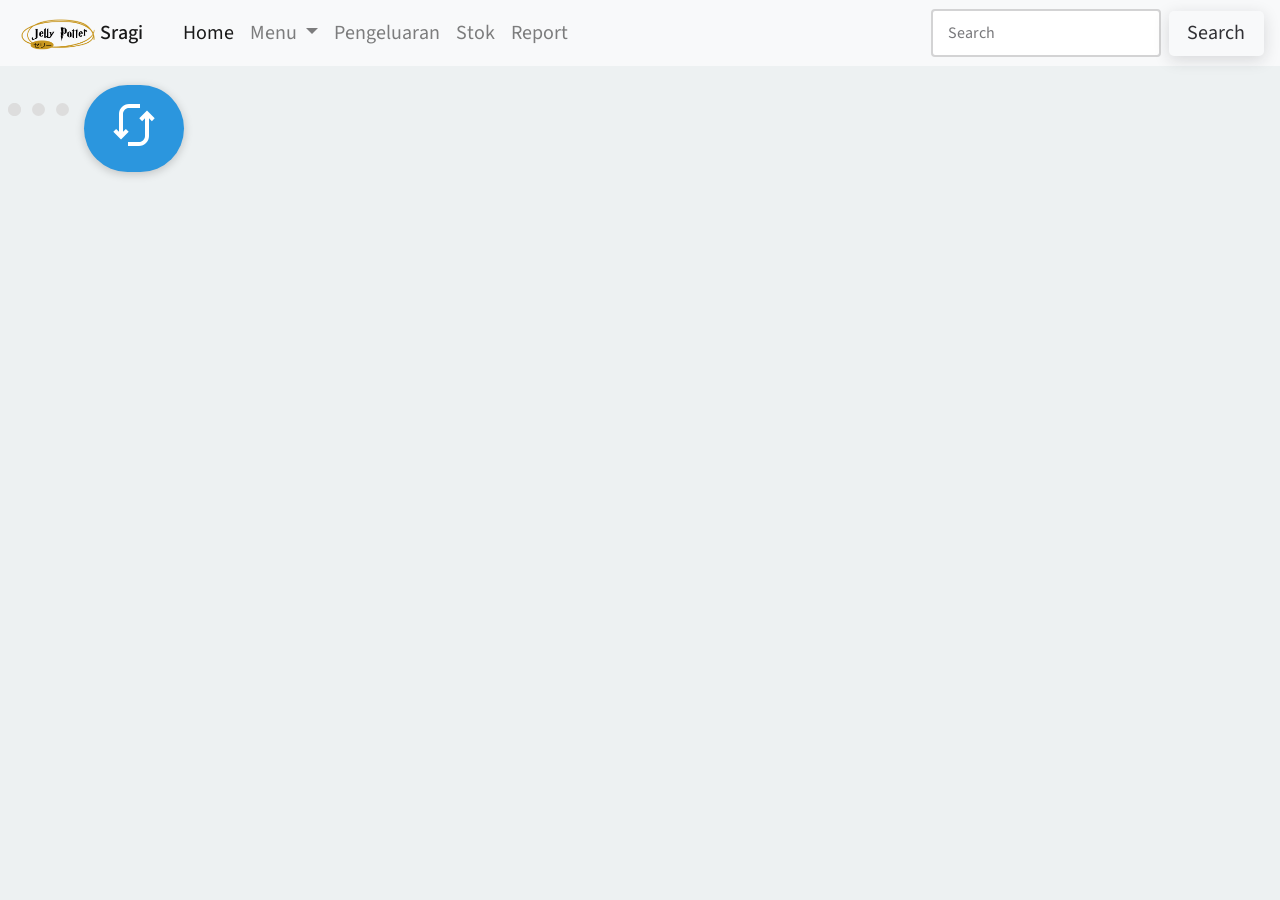
<file: index.html>
<!doctype html>
<html lang="en">

<head>
  <!-- Required meta tags -->
  <meta charset="utf-8">
  <meta name="viewport" content="width=device-width, initial-scale=1, shrink-to-fit=no">

  <!-- Bootstrap CSS -->
  <link rel="stylesheet" href="https://maxcdn.bootstrapcdn.com/bootstrap/4.0.0/css/bootstrap.min.css"
    integrity="sha384-Gn5384xqQ1aoWXA+058RXPxPg6fy4IWvTNh0E263XmFcJlSAwiGgFAW/dAiS6JXm" crossorigin="anonymous">

  <!-- Cart -->
  <link rel="stylesheet" href="assets/cart/css/style.css">

  <!-- Mine -->
  <link rel="stylesheet" href="assets/css/style.css">
  <link rel="shortcut icon" href="assets/img/logo.png" type="image/png">
  <title>JP Sragi</title>
</head>

<body>
  <nav class="navbar fixed-top navbar-expand-lg navbar-light bg-light">
    <a class="navbar-brand" href="https://keenangit.github.io/">
      <img src="assets/img/logo.png" alt="Jelly Potter" width="80" height="35" class="pl-1">
      <span class="navbar-brand mb-0 h1">Sragi</span>
    </a>
    <button class="navbar-toggler" type="button" data-toggle="collapse" data-target="#navbarSupportedContent"
      aria-controls="navbarSupportedContent" aria-expanded="false" aria-label="Toggle navigation">
      <span class="navbar-toggler-icon"></span>
    </button>

    <div class="collapse navbar-collapse" id="navbarSupportedContent">
      <ul class="navbar-nav mr-auto">
        <li class="nav-item active">
          <a class="nav-link" href="https://keenangit.github.io/">Home <span class="sr-only">(current)</span></a>
        </li>
        <li class="nav-item dropdown">
          <a class="nav-link dropdown-toggle" href="#" id="navbarDropdown" role="button" data-toggle="dropdown"
            aria-haspopup="true" aria-expanded="false">
            Menu
          </a>
          <div class="dropdown-menu" aria-labelledby="navbarDropdown">
            <a class="dropdown-item" href="#fruit-squash">Fruit Squash</a>
            <a class="dropdown-item" href="#chocolate">Chocolate</a>
            <a class="dropdown-item" href="#blue-ocean-mix">Blue Ocean Mix</a>
            <a class="dropdown-item" href="#yakult-mix">Yakult Mix</a>
            <a class="dropdown-item" href="#yelpot-special-mix">Jelpot Special Mix</a>
            <a class="dropdown-item" href="#varian-baru">Menu Varian Baru</a>
            <a class="dropdown-item" href="#varial-special">Varial Special</a>
            <a class="dropdown-item" href="#avocado-series">Avocado Series</a>
            <a class="dropdown-item" href="#hot-drink">Hot Drink Menu</a>
            <a class="dropdown-item" href="#extra">Extra</a>
            <div class="dropdown-divider"></div>
            <a class="dropdown-item" href="#">Something else here</a>
          </div>
        </li>
        <li class="nav-item">
          <a class="nav-link" href="https://keenangit.github.io/html/pengeluaran.html">Pengeluaran</a>
        </li>
        <li class="nav-item">
          <a class="nav-link" href="https://keenangit.github.io/html/stok.html">Stok</a>
        </li>
        <li class="nav-item">
          <a class="nav-link" href="https://keenangit.github.io/html/report.html">Report</a>
        </li>
      </ul>
      <form class="form-inline my-2 my-lg-0">
        <input class="form-control mr-sm-2" type="search" placeholder="Search" id="in-search-menu" aria-label="Search">
        <a class="btn btn-outline-success my-2 my-sm-0" onclick="searchMenu('s')">Search</a>
      </form>
    </div>
  </nav>

  <div class="load-list lds-ellipsis"><div></div><div></div><div></div><div></div></div>
  <a class="cd-add-to-cart js-cd-add-to-cart" onclick="refreshMenu()">
    <svg xmlns="http://www.w3.org/2000/svg" x="0px" y="0px"
      width="50" height="50"
      viewBox="0 0 50 50"
      style=" fill:#ffffff;"><path d="M 20 4 C 14.507813 4 10 8.507813 10 14 L 10 31.75 L 7.125 28.875 L 4.3125 31.71875 L 12 39.40625 L 19.6875 31.71875 L 16.875 28.90625 L 14 31.75 L 14 14 C 14 10.691406 16.691406 8 20 8 L 31 8 L 31 4 Z M 38 10.59375 L 30.28125 18.3125 L 33.125 21.125 L 36 18.25 L 36 36 C 36 39.308594 33.308594 42 30 42 L 19 42 L 19 46 L 30 46 C 35.492188 46 40 41.492188 40 36 L 40 18.25 L 42.875 21.125 L 45.6875 18.28125 Z"></path></svg>
  </a>

  <table class="table table-striped">
    <tbody id="list-menu"></tbody>
  </table>

  <div class="cd-cart cd-cart--empty js-cd-cart">
    <a href="#0" class="cd-cart__trigger text-replace">
      Cart
      <ul class="cd-cart__count">
        <!-- cart items count -->
        <li>0</li>
        <li>0</li>
      </ul> <!-- .cd-cart__count -->
    </a>

    <div class="cd-cart__content">
      <div class="cd-cart__layout">
        <header class="cd-cart__header">
          <h2>Cart</h2>
          <span class="cd-cart__undo">Item removed. <a href="#0">Undo</a></span>
        </header>
        <div class="cd-cart__body-title">
          <div class="input-group">
            <div class="input-group-prepend">
              <span class="input-group-text" id="basic-addon1">
                <img width='17px'
                  src="[data-uri]" />

              </span>
            </div>
            <input type="text" class="form-control" placeholder="Nama" id="nama-p">
            <input type="text" class="form-control" placeholder="Catatan" id="catatan">
          </div>
        </div>

        <div class="cd-cart__body">
          <ul>
            <!-- products added to the cart will be inserted here using JavaScript -->
          </ul>
        </div>

        <footer class="cd-cart__footer">
          <a onClick="save()" href="#0" class="cd-cart__checkout">
            <em>Checkout - Rp.<span>0</span>
              <svg class="icon icon--sm" viewBox="0 0 24 24">
                <g fill="none" stroke="currentColor">
                  <line stroke-width="2" stroke-linecap="round" stroke-linejoin="round" x1="3" y1="12" x2="21"
                    y2="12" />
                  <polyline stroke-width="2" stroke-linecap="round" stroke-linejoin="round"
                    points="15,6 21,12 15,18 " />
                </g>
              </svg>
            </em>
          </a>
        </footer>
      </div>
    </div> <!-- .cd-cart__content -->
  </div> <!-- cd-cart -->

  <!-- Optional JavaScript -->
  <!-- jQuery first, then Popper.js, then Bootstrap JS -->
  <script src="https://code.jquery.com/jquery-3.2.1.slim.min.js"
    integrity="sha384-KJ3o2DKtIkvYIK3UENzmM7KCkRr/rE9/Qpg6aAZGJwFDMVNA/GpGFF93hXpG5KkN"
    crossorigin="anonymous"></script>
  <script src="https://cdnjs.cloudflare.com/ajax/libs/popper.js/1.12.9/umd/popper.min.js"
    integrity="sha384-ApNbgh9B+Y1QKtv3Rn7W3mgPxhU9K/ScQsAP7hUibX39j7fakFPskvXusvfa0b4Q"
    crossorigin="anonymous"></script>
  <script src="https://maxcdn.bootstrapcdn.com/bootstrap/4.0.0/js/bootstrap.min.js"
    integrity="sha384-JZR6Spejh4U02d8jOt6vLEHfe/JQGiRRSQQxSfFWpi1MquVdAyjUar5+76PVCmYl"
    crossorigin="anonymous"></script>
  <!-- Cart js -->
  <script src="assets/cart/js/util.js"></script> <!-- util functions included in the CodyHouse framework -->
  <!-- <script src="assets/cart/js/main.js"></script> -->
  <!-- End js Cart -->
  <script src="https://ajax.googleapis.com/ajax/libs/jquery/3.2.0/jquery.min.js"></script>
  <script src="assets/js/initial-var.js"></script>
  <script src="assets/js/crud-script.js"></script>
  <script src="assets/js/list-menu.js"></script>
  <script src="assets/cart/js/main2.js"></script>
  <!-- <script src="assets/js/script.js"></script>  -->

</body>

</html>
</file>
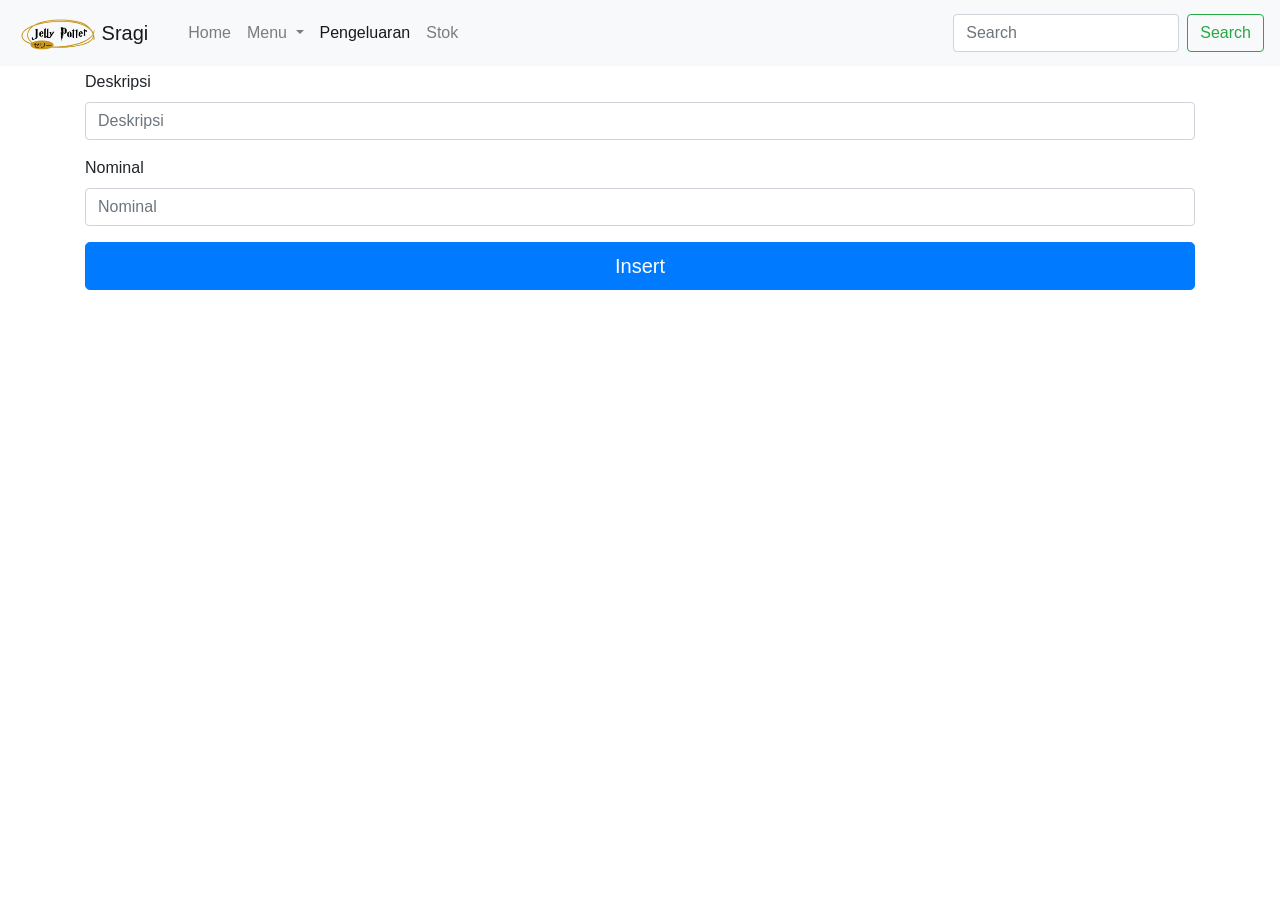
<file: html/pengeluaran.html>
<!doctype html>
<html lang="en">
  <head>
    <!-- Required meta tags -->
    <meta charset="utf-8">
    <meta name="viewport" content="width=device-width, initial-scale=1, shrink-to-fit=no">

    <!-- Bootstrap CSS -->
    <link rel="stylesheet" href="https://maxcdn.bootstrapcdn.com/bootstrap/4.0.0/css/bootstrap.min.css" integrity="sha384-Gn5384xqQ1aoWXA+058RXPxPg6fy4IWvTNh0E263XmFcJlSAwiGgFAW/dAiS6JXm" crossorigin="anonymous">

    <!-- Mine -->
    <link rel="stylesheet" href="../assets/css/style.css">
    <title>JP Sragi</title>
  </head>
  <body>
    <nav class="navbar fixed-top navbar-expand-lg navbar-light bg-light">
        <a class="navbar-brand" href="https://keenangit.github.io/">
          <img src="../assets/img/logo.png" alt="Jelly Potter" width="80" height="35" class="pl-1">
          <span class="navbar-brand mb-0 h1">Sragi</span>
        </a>
        <button class="navbar-toggler" type="button" data-toggle="collapse" data-target="#navbarSupportedContent" aria-controls="navbarSupportedContent" aria-expanded="false" aria-label="Toggle navigation">
          <span class="navbar-toggler-icon"></span>
        </button>
      
        <div class="collapse navbar-collapse" id="navbarSupportedContent">
          <ul class="navbar-nav mr-auto">
            <li class="nav-item">
              <a class="nav-link" href="https://keenangit.github.io/">Home <span class="sr-only">(current)</span></a>
            </li>
            <li class="nav-item dropdown">
              <a class="nav-link dropdown-toggle" href="#" id="navbarDropdown" role="button" data-toggle="dropdown" aria-haspopup="true" aria-expanded="false">
                Menu
              </a>
              <div class="dropdown-menu" aria-labelledby="navbarDropdown">
                <a class="dropdown-item" href="#fruit-squash">Fruit Squash</a>
                <a class="dropdown-item" href="#chocolate">Chocolate</a>
                <a class="dropdown-item" href="#blue-ocean-mix">Blue Ocean Mix</a>
                <a class="dropdown-item" href="#yakult-mix">Yakult Mix</a>
                <a class="dropdown-item" href="#yelpot-special-mix">Jelpot Special Mix</a>
                <a class="dropdown-item" href="#varial-special">Varial Special</a>
                <a class="dropdown-item" href="#avocado-series">Avocado Series</a>
                <a class="dropdown-item" href="#hot-drink">Hot Drink Menu</a>
                <a class="dropdown-item" href="#extra">Extra</a>
                <div class="dropdown-divider"></div>
                <a class="dropdown-item" href="#">Something else here</a>
              </div>
            </li>
            <li class="nav-item active">
              <a class="nav-link">Pengeluaran</a>
            </li>
            <li class="nav-item">
              <a class="nav-link" href="https://keenangit.github.io/html/stok.html">Stok</a>
            </li>
          </ul>
          <form class="form-inline my-2 my-lg-0">
            <input class="form-control mr-sm-2" type="search" placeholder="Search" aria-label="Search">
            <button class="btn btn-outline-success my-2 my-sm-0" type="submit">Search</button>
          </form>
        </div>
    </nav>

    <div class="container">
        <form>
            <div class="form-group">
            <label for="desc">Deskripsi</label>
            <input type="text" class="form-control" id="desc" placeholder="Deskripsi">
            </div>
            <div class="form-group">
            <label for="price">Nominal</label>
            <input type="text" class="form-control" id="price" placeholder="Nominal">
            </div>
            <div id="loader"></div>

            <input type="button" class="btn btn-primary btn-lg btn-block" id="b1" onClick="save_credit()" value = "Insert"></input>
        </form>
    </div>

    <!-- Optional JavaScript -->
    <!-- jQuery first, then Popper.js, then Bootstrap JS -->
    <script src="https://code.jquery.com/jquery-3.2.1.slim.min.js" integrity="sha384-KJ3o2DKtIkvYIK3UENzmM7KCkRr/rE9/Qpg6aAZGJwFDMVNA/GpGFF93hXpG5KkN" crossorigin="anonymous"></script>
    <script src="https://cdnjs.cloudflare.com/ajax/libs/popper.js/1.12.9/umd/popper.min.js" integrity="sha384-ApNbgh9B+Y1QKtv3Rn7W3mgPxhU9K/ScQsAP7hUibX39j7fakFPskvXusvfa0b4Q" crossorigin="anonymous"></script>
    <script src="https://maxcdn.bootstrapcdn.com/bootstrap/4.0.0/js/bootstrap.min.js" integrity="sha384-JZR6Spejh4U02d8jOt6vLEHfe/JQGiRRSQQxSfFWpi1MquVdAyjUar5+76PVCmYl" crossorigin="anonymous"></script>
    <!-- End js Cart -->
    <script src="https://ajax.googleapis.com/ajax/libs/jquery/3.2.0/jquery.min.js"></script>
    <script src="../assets/js/initial-var.js"></script>
    <script src="../assets/js/pengeluaran.js"></script> 

  </body>
</html>
</file>
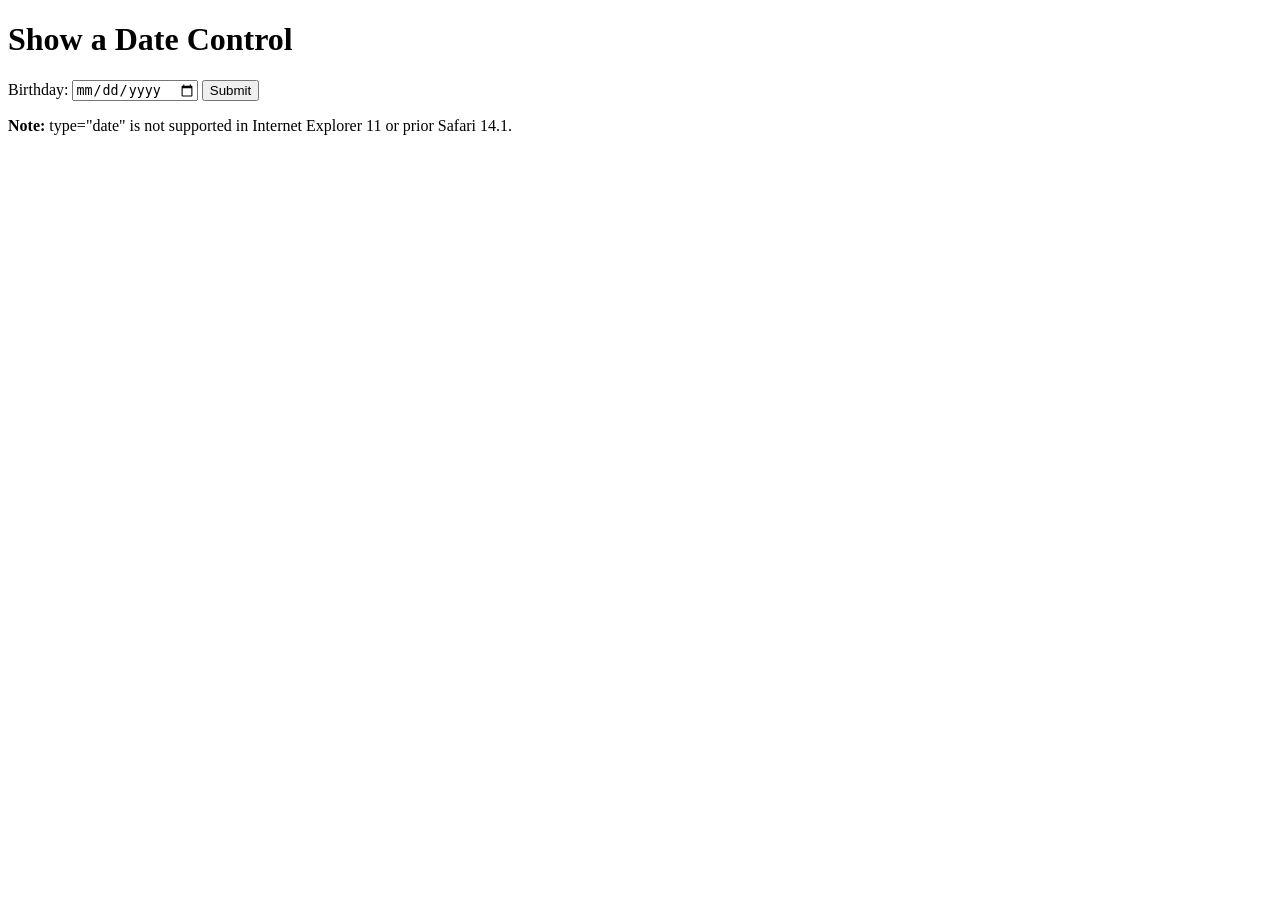
<file: html/report.html>
<!DOCTYPE html>
<html>
<body>

<h1>Show a Date Control</h1>

<form action="/action_page.php">
  <label for="birthday">Birthday:</label>
  <input type="date" id="birthday" name="birthday">
  <input type="submit">
</form>

<p><strong>Note:</strong> type="date" is not supported in Internet Explorer 11 or prior Safari 14.1.</p>

</body>
</html>
</file>
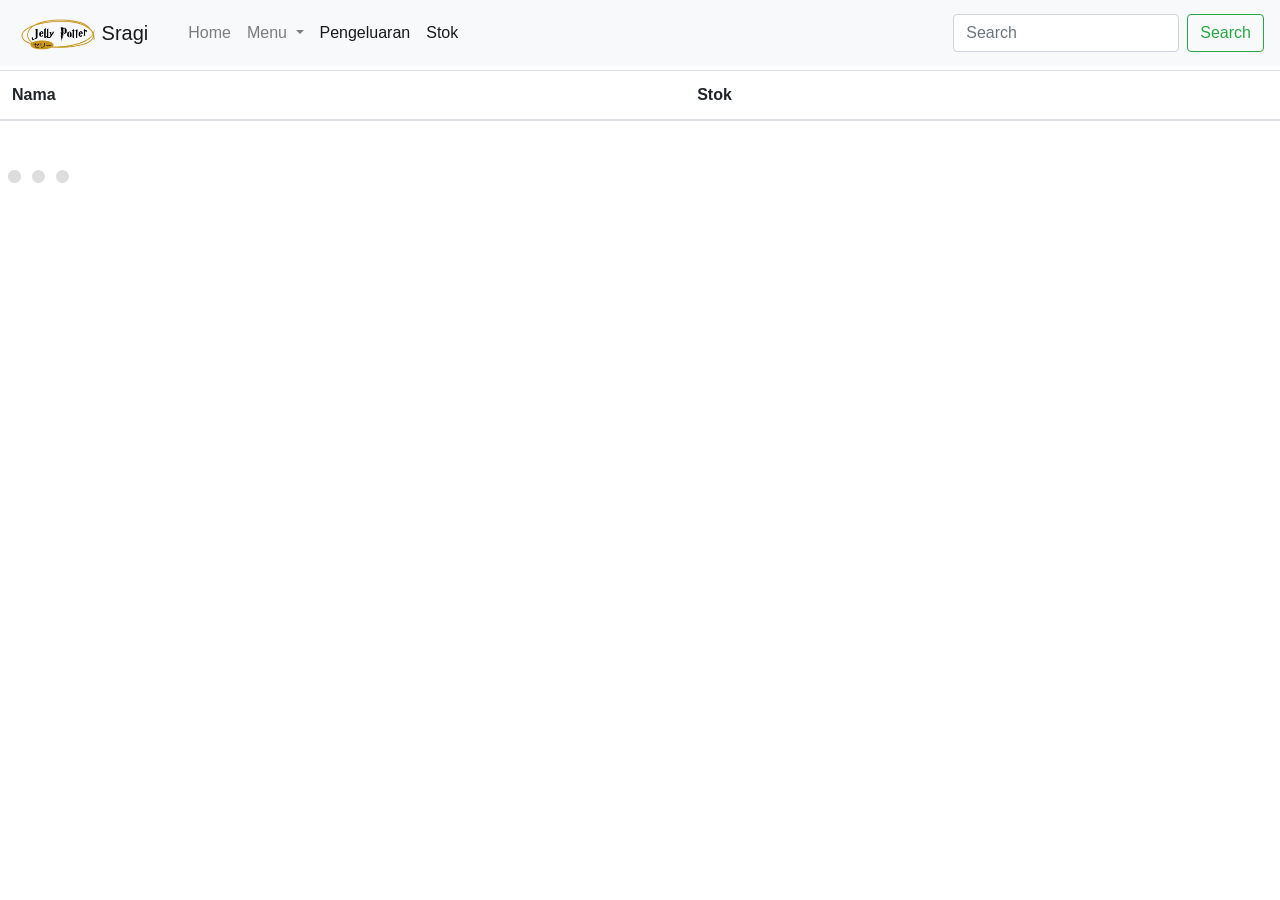
<file: html/stok.html>
<!doctype html>
<html lang="en">
  <head>
    <!-- Required meta tags -->
    <meta charset="utf-8">
    <meta name="viewport" content="width=device-width, initial-scale=1, shrink-to-fit=no">

    <!-- Bootstrap CSS -->
    <link rel="stylesheet" href="https://maxcdn.bootstrapcdn.com/bootstrap/4.0.0/css/bootstrap.min.css" integrity="sha384-Gn5384xqQ1aoWXA+058RXPxPg6fy4IWvTNh0E263XmFcJlSAwiGgFAW/dAiS6JXm" crossorigin="anonymous">

    <!-- Mine -->
    <link rel="stylesheet" href="../assets/css/style.css">
    <!-- Datatable -->
    <link rel="stylesheet" type="text/css" href="https://cdn.datatables.net/1.10.25/css/jquery.dataTables.css">

    <title>JP Sragi</title>
  </head>
  <body>
    <nav class="navbar fixed-top navbar-expand-lg navbar-light bg-light">
        <a class="navbar-brand" href="https://keenangit.github.io/">
          <img src="../assets/img/logo.png" alt="Jelly Potter" width="80" height="35" class="pl-1">
          <span class="navbar-brand mb-0 h1">Sragi</span>
        </a>
        <button class="navbar-toggler" type="button" data-toggle="collapse" data-target="#navbarSupportedContent" aria-controls="navbarSupportedContent" aria-expanded="false" aria-label="Toggle navigation">
          <span class="navbar-toggler-icon"></span>
        </button>
      
        <div class="collapse navbar-collapse" id="navbarSupportedContent">
          <ul class="navbar-nav mr-auto">
            <li class="nav-item">
              <a class="nav-link" href="https://keenangit.github.io/">Home <span class="sr-only">(current)</span></a>
            </li>
            <li class="nav-item dropdown">
              <a class="nav-link dropdown-toggle" href="#" id="navbarDropdown" role="button" data-toggle="dropdown" aria-haspopup="true" aria-expanded="false">
                Menu
              </a>
              <div class="dropdown-menu" aria-labelledby="navbarDropdown">
                <a class="dropdown-item" href="#fruit-squash">Fruit Squash</a>
                <a class="dropdown-item" href="#chocolate">Chocolate</a>
                <a class="dropdown-item" href="#blue-ocean-mix">Blue Ocean Mix</a>
                <a class="dropdown-item" href="#yakult-mix">Yakult Mix</a>
                <a class="dropdown-item" href="#yelpot-special-mix">Jelpot Special Mix</a>
                <a class="dropdown-item" href="#varial-special">Varial Special</a>
                <a class="dropdown-item" href="#avocado-series">Avocado Series</a>
                <a class="dropdown-item" href="#hot-drink">Hot Drink Menu</a>
                <a class="dropdown-item" href="#extra">Extra</a>
                <div class="dropdown-divider"></div>
                <a class="dropdown-item" href="#">Something else here</a>
              </div>
            </li>
            <li class="nav-item active">
                <a class="nav-link" href="https://keenangit.github.io/html/pengeluaran.html">Pengeluaran</a>
            </li>
            <li class="nav-item active">
              <a class="nav-link" >Stok</a>
            </li>
          </ul>
          <form class="form-inline my-2 my-lg-0">
            <input class="form-control mr-sm-2" type="search" placeholder="Search" aria-label="Search">
            <button class="btn btn-outline-success my-2 my-sm-0" type="submit">Search</button>
          </form>
        </div>
    </nav>

    <table id="table_stok" class="table display">
      <thead>
          <tr>
              <th>Nama</th>
              <th>Stok</th>
          </tr>
      </thead>
      <tbody id="list-stok"></tbody>
    </table>
    

    <div class="load-list lds-ellipsis"><div></div><div></div><div></div><div></div></div>

    <!-- Optional JavaScript -->
    <!-- jQuery first, then Popper.js, then Bootstrap JS -->
    <script src="https://code.jquery.com/jquery-3.2.1.slim.min.js" integrity="sha384-KJ3o2DKtIkvYIK3UENzmM7KCkRr/rE9/Qpg6aAZGJwFDMVNA/GpGFF93hXpG5KkN" crossorigin="anonymous"></script>
    <script src="https://cdnjs.cloudflare.com/ajax/libs/popper.js/1.12.9/umd/popper.min.js" integrity="sha384-ApNbgh9B+Y1QKtv3Rn7W3mgPxhU9K/ScQsAP7hUibX39j7fakFPskvXusvfa0b4Q" crossorigin="anonymous"></script>
    <script src="https://maxcdn.bootstrapcdn.com/bootstrap/4.0.0/js/bootstrap.min.js" integrity="sha384-JZR6Spejh4U02d8jOt6vLEHfe/JQGiRRSQQxSfFWpi1MquVdAyjUar5+76PVCmYl" crossorigin="anonymous"></script>
    <!-- End js Cart -->
    <script src="https://ajax.googleapis.com/ajax/libs/jquery/3.2.0/jquery.min.js"></script>
    <!-- Datatable -->
    <script type="text/javascript" charset="utf8" src="https://cdn.datatables.net/1.10.25/js/jquery.dataTables.js"></script>
    <script src="../assets/js/initial-var.js"></script>
    <script src="../assets/js/stok.js"></script> 

  </body>
</html>
</file>
<file: assets/cart/css/style.css>
@import url("https://fonts.googleapis.com/css?family=Source+Sans+Pro:400,600,700");*,*::after,*::before{box-sizing:inherit}*{font:inherit}html,body,div,span,applet,object,iframe,h1,h2,h3,h4,h5,h6,p,blockquote,pre,a,abbr,acronym,address,big,cite,code,del,dfn,em,img,ins,kbd,q,s,samp,small,strike,strong,sub,sup,tt,var,b,u,i,center,dl,dt,dd,ol,ul,li,fieldset,form,label,legend,table,caption,tbody,tfoot,thead,tr,th,td,article,aside,canvas,details,embed,figure,figcaption,footer,header,hgroup,menu,nav,output,ruby,section,summary,time,mark,audio,video,hr{margin:0;padding:0;border:0}html{box-sizing:border-box}body{background-color:hsl(0, 0%, 100%);background-color:var(--color-bg, white)}article,aside,details,figcaption,figure,footer,header,hgroup,menu,nav,section,main,form legend{display:block}ol,ul{list-style:none}blockquote,q{quotes:none}button,input,textarea,select{margin:0}.btn,.form-control,.link,.reset{background-color:transparent;padding:0;border:0;border-radius:0;color:inherit;line-height:inherit;-webkit-appearance:none;-moz-appearance:none;appearance:none}select.form-control::-ms-expand{display:none}textarea{resize:vertical;overflow:auto;vertical-align:top}input::-ms-clear{display:none}table{border-collapse:collapse;border-spacing:0}img,video,svg{max-width:100%}[data-theme]{background-color:hsl(0, 0%, 100%);background-color:var(--color-bg, #fff);color:hsl(240, 4%, 20%);color:var(--color-contrast-high, #313135)}:root{--space-unit:  1em;--space-xxxxs: calc(0.125*var(--space-unit));--space-xxxs:  calc(0.25*var(--space-unit));--space-xxs:   calc(0.375*var(--space-unit));--space-xs:    calc(0.5*var(--space-unit));--space-sm:    calc(0.75*var(--space-unit));--space-md:    calc(1.25*var(--space-unit));--space-lg:    calc(2*var(--space-unit));--space-xl:    calc(3.25*var(--space-unit));--space-xxl:   calc(5.25*var(--space-unit));--space-xxxl:  calc(8.5*var(--space-unit));--space-xxxxl: calc(13.75*var(--space-unit));--component-padding: var(--space-md)}:root{--max-width-xxs: 32rem;--max-width-xs:  38rem;--max-width-sm:  48rem;--max-width-md:  64rem;--max-width-lg:  80rem;--max-width-xl:  90rem;--max-width-xxl: 120rem}.container{width:calc(100% - 1.25em);width:calc(100% - 2*var(--component-padding));margin-left:auto;margin-right:auto}.max-width-xxs{max-width:32rem;max-width:var(--max-width-xxs)}.max-width-xs{max-width:38rem;max-width:var(--max-width-xs)}.max-width-sm{max-width:48rem;max-width:var(--max-width-sm)}.max-width-md{max-width:64rem;max-width:var(--max-width-md)}.max-width-lg{max-width:80rem;max-width:var(--max-width-lg)}.max-width-xl{max-width:90rem;max-width:var(--max-width-xl)}.max-width-xxl{max-width:120rem;max-width:var(--max-width-xxl)}.max-width-adaptive-sm{max-width:38rem;max-width:var(--max-width-xs)}@media (min-width: 64rem){.max-width-adaptive-sm{max-width:48rem;max-width:var(--max-width-sm)}}.max-width-adaptive-md{max-width:38rem;max-width:var(--max-width-xs)}@media (min-width: 64rem){.max-width-adaptive-md{max-width:64rem;max-width:var(--max-width-md)}}.max-width-adaptive,.max-width-adaptive-lg{max-width:38rem;max-width:var(--max-width-xs)}@media (min-width: 64rem){.max-width-adaptive,.max-width-adaptive-lg{max-width:64rem;max-width:var(--max-width-md)}}@media (min-width: 90rem){.max-width-adaptive,.max-width-adaptive-lg{max-width:80rem;max-width:var(--max-width-lg)}}.max-width-adaptive-xl{max-width:38rem;max-width:var(--max-width-xs)}@media (min-width: 64rem){.max-width-adaptive-xl{max-width:64rem;max-width:var(--max-width-md)}}@media (min-width: 90rem){.max-width-adaptive-xl{max-width:90rem;max-width:var(--max-width-xl)}}.grid{--grid-gap: 0px;display:-ms-flexbox;display:flex;-ms-flex-wrap:wrap;flex-wrap:wrap}.grid>*{-ms-flex-preferred-size:100%;flex-basis:100%}[class*="grid-gap"]{margin-bottom:1em * -1;margin-bottom:calc(var(--grid-gap, 1em)*-1);margin-right:1em * -1;margin-right:calc(var(--grid-gap, 1em)*-1)}[class*="grid-gap"]>*{margin-bottom:1em;margin-bottom:var(--grid-gap, 1em);margin-right:1em;margin-right:var(--grid-gap, 1em)}.grid-gap-xxxxs{--grid-gap: var(--space-xxxxs)}.grid-gap-xxxs{--grid-gap: var(--space-xxxs)}.grid-gap-xxs{--grid-gap: var(--space-xxs)}.grid-gap-xs{--grid-gap: var(--space-xs)}.grid-gap-sm{--grid-gap: var(--space-sm)}.grid-gap-md{--grid-gap: var(--space-md)}.grid-gap-lg{--grid-gap: var(--space-lg)}.grid-gap-xl{--grid-gap: var(--space-xl)}.grid-gap-xxl{--grid-gap: var(--space-xxl)}.grid-gap-xxxl{--grid-gap: var(--space-xxxl)}.grid-gap-xxxxl{--grid-gap: var(--space-xxxxl)}.col{-ms-flex-positive:1;flex-grow:1;-ms-flex-preferred-size:0;flex-basis:0;max-width:100%}.col-1{-ms-flex-preferred-size:calc(8.33% - 0.01px - 1em);-ms-flex-preferred-size:calc(8.33% - 0.01px - var(--grid-gap, 1em));flex-basis:calc(8.33% - 0.01px - 1em);flex-basis:calc(8.33% - 0.01px - var(--grid-gap, 1em));max-width:calc(8.33% - 0.01px - 1em);max-width:calc(8.33% - 0.01px - var(--grid-gap, 1em))}.col-2{-ms-flex-preferred-size:calc(16.66% - 0.01px - 1em);-ms-flex-preferred-size:calc(16.66% - 0.01px - var(--grid-gap, 1em));flex-basis:calc(16.66% - 0.01px - 1em);flex-basis:calc(16.66% - 0.01px - var(--grid-gap, 1em));max-width:calc(16.66% - 0.01px - 1em);max-width:calc(16.66% - 0.01px - var(--grid-gap, 1em))}.col-3{-ms-flex-preferred-size:calc(25% - 0.01px - 1em);-ms-flex-preferred-size:calc(25% - 0.01px - var(--grid-gap, 1em));flex-basis:calc(25% - 0.01px - 1em);flex-basis:calc(25% - 0.01px - var(--grid-gap, 1em));max-width:calc(25% - 0.01px - 1em);max-width:calc(25% - 0.01px - var(--grid-gap, 1em))}.col-4{-ms-flex-preferred-size:calc(33.33% - 0.01px - 1em);-ms-flex-preferred-size:calc(33.33% - 0.01px - var(--grid-gap, 1em));flex-basis:calc(33.33% - 0.01px - 1em);flex-basis:calc(33.33% - 0.01px - var(--grid-gap, 1em));max-width:calc(33.33% - 0.01px - 1em);max-width:calc(33.33% - 0.01px - var(--grid-gap, 1em))}.col-5{-ms-flex-preferred-size:calc(41.66% - 0.01px - 1em);-ms-flex-preferred-size:calc(41.66% - 0.01px - var(--grid-gap, 1em));flex-basis:calc(41.66% - 0.01px - 1em);flex-basis:calc(41.66% - 0.01px - var(--grid-gap, 1em));max-width:calc(41.66% - 0.01px - 1em);max-width:calc(41.66% - 0.01px - var(--grid-gap, 1em))}.col-6{-ms-flex-preferred-size:calc(50% - 0.01px - 1em);-ms-flex-preferred-size:calc(50% - 0.01px - var(--grid-gap, 1em));flex-basis:calc(50% - 0.01px - 1em);flex-basis:calc(50% - 0.01px - var(--grid-gap, 1em));max-width:calc(50% - 0.01px - 1em);max-width:calc(50% - 0.01px - var(--grid-gap, 1em))}.col-7{-ms-flex-preferred-size:calc(58.33% - 0.01px - 1em);-ms-flex-preferred-size:calc(58.33% - 0.01px - var(--grid-gap, 1em));flex-basis:calc(58.33% - 0.01px - 1em);flex-basis:calc(58.33% - 0.01px - var(--grid-gap, 1em));max-width:calc(58.33% - 0.01px - 1em);max-width:calc(58.33% - 0.01px - var(--grid-gap, 1em))}.col-8{-ms-flex-preferred-size:calc(66.66% - 0.01px - 1em);-ms-flex-preferred-size:calc(66.66% - 0.01px - var(--grid-gap, 1em));flex-basis:calc(66.66% - 0.01px - 1em);flex-basis:calc(66.66% - 0.01px - var(--grid-gap, 1em));max-width:calc(66.66% - 0.01px - 1em);max-width:calc(66.66% - 0.01px - var(--grid-gap, 1em))}.col-9{-ms-flex-preferred-size:calc(75% - 0.01px - 1em);-ms-flex-preferred-size:calc(75% - 0.01px - var(--grid-gap, 1em));flex-basis:calc(75% - 0.01px - 1em);flex-basis:calc(75% - 0.01px - var(--grid-gap, 1em));max-width:calc(75% - 0.01px - 1em);max-width:calc(75% - 0.01px - var(--grid-gap, 1em))}.col-10{-ms-flex-preferred-size:calc(83.33% - 0.01px - 1em);-ms-flex-preferred-size:calc(83.33% - 0.01px - var(--grid-gap, 1em));flex-basis:calc(83.33% - 0.01px - 1em);flex-basis:calc(83.33% - 0.01px - var(--grid-gap, 1em));max-width:calc(83.33% - 0.01px - 1em);max-width:calc(83.33% - 0.01px - var(--grid-gap, 1em))}.col-11{-ms-flex-preferred-size:calc(91.66% - 0.01px - 1em);-ms-flex-preferred-size:calc(91.66% - 0.01px - var(--grid-gap, 1em));flex-basis:calc(91.66% - 0.01px - 1em);flex-basis:calc(91.66% - 0.01px - var(--grid-gap, 1em));max-width:calc(91.66% - 0.01px - 1em);max-width:calc(91.66% - 0.01px - var(--grid-gap, 1em))}.col-12{-ms-flex-preferred-size:calc(100% - 0.01px - 1em);-ms-flex-preferred-size:calc(100% - 0.01px - var(--grid-gap, 1em));flex-basis:calc(100% - 0.01px - 1em);flex-basis:calc(100% - 0.01px - var(--grid-gap, 1em));max-width:calc(100% - 0.01px - 1em);max-width:calc(100% - 0.01px - var(--grid-gap, 1em))}@media (min-width: 32rem){.col\@xs{-ms-flex-positive:1;flex-grow:1;-ms-flex-preferred-size:0;flex-basis:0;max-width:100%}.col-1\@xs{-ms-flex-preferred-size:calc(8.33% - 0.01px - 1em);-ms-flex-preferred-size:calc(8.33% - 0.01px - var(--grid-gap, 1em));flex-basis:calc(8.33% - 0.01px - 1em);flex-basis:calc(8.33% - 0.01px - var(--grid-gap, 1em));max-width:calc(8.33% - 0.01px - 1em);max-width:calc(8.33% - 0.01px - var(--grid-gap, 1em))}.col-2\@xs{-ms-flex-preferred-size:calc(16.66% - 0.01px - 1em);-ms-flex-preferred-size:calc(16.66% - 0.01px - var(--grid-gap, 1em));flex-basis:calc(16.66% - 0.01px - 1em);flex-basis:calc(16.66% - 0.01px - var(--grid-gap, 1em));max-width:calc(16.66% - 0.01px - 1em);max-width:calc(16.66% - 0.01px - var(--grid-gap, 1em))}.col-3\@xs{-ms-flex-preferred-size:calc(25% - 0.01px - 1em);-ms-flex-preferred-size:calc(25% - 0.01px - var(--grid-gap, 1em));flex-basis:calc(25% - 0.01px - 1em);flex-basis:calc(25% - 0.01px - var(--grid-gap, 1em));max-width:calc(25% - 0.01px - 1em);max-width:calc(25% - 0.01px - var(--grid-gap, 1em))}.col-4\@xs{-ms-flex-preferred-size:calc(33.33% - 0.01px - 1em);-ms-flex-preferred-size:calc(33.33% - 0.01px - var(--grid-gap, 1em));flex-basis:calc(33.33% - 0.01px - 1em);flex-basis:calc(33.33% - 0.01px - var(--grid-gap, 1em));max-width:calc(33.33% - 0.01px - 1em);max-width:calc(33.33% - 0.01px - var(--grid-gap, 1em))}.col-5\@xs{-ms-flex-preferred-size:calc(41.66% - 0.01px - 1em);-ms-flex-preferred-size:calc(41.66% - 0.01px - var(--grid-gap, 1em));flex-basis:calc(41.66% - 0.01px - 1em);flex-basis:calc(41.66% - 0.01px - var(--grid-gap, 1em));max-width:calc(41.66% - 0.01px - 1em);max-width:calc(41.66% - 0.01px - var(--grid-gap, 1em))}.col-6\@xs{-ms-flex-preferred-size:calc(50% - 0.01px - 1em);-ms-flex-preferred-size:calc(50% - 0.01px - var(--grid-gap, 1em));flex-basis:calc(50% - 0.01px - 1em);flex-basis:calc(50% - 0.01px - var(--grid-gap, 1em));max-width:calc(50% - 0.01px - 1em);max-width:calc(50% - 0.01px - var(--grid-gap, 1em))}.col-7\@xs{-ms-flex-preferred-size:calc(58.33% - 0.01px - 1em);-ms-flex-preferred-size:calc(58.33% - 0.01px - var(--grid-gap, 1em));flex-basis:calc(58.33% - 0.01px - 1em);flex-basis:calc(58.33% - 0.01px - var(--grid-gap, 1em));max-width:calc(58.33% - 0.01px - 1em);max-width:calc(58.33% - 0.01px - var(--grid-gap, 1em))}.col-8\@xs{-ms-flex-preferred-size:calc(66.66% - 0.01px - 1em);-ms-flex-preferred-size:calc(66.66% - 0.01px - var(--grid-gap, 1em));flex-basis:calc(66.66% - 0.01px - 1em);flex-basis:calc(66.66% - 0.01px - var(--grid-gap, 1em));max-width:calc(66.66% - 0.01px - 1em);max-width:calc(66.66% - 0.01px - var(--grid-gap, 1em))}.col-9\@xs{-ms-flex-preferred-size:calc(75% - 0.01px - 1em);-ms-flex-preferred-size:calc(75% - 0.01px - var(--grid-gap, 1em));flex-basis:calc(75% - 0.01px - 1em);flex-basis:calc(75% - 0.01px - var(--grid-gap, 1em));max-width:calc(75% - 0.01px - 1em);max-width:calc(75% - 0.01px - var(--grid-gap, 1em))}.col-10\@xs{-ms-flex-preferred-size:calc(83.33% - 0.01px - 1em);-ms-flex-preferred-size:calc(83.33% - 0.01px - var(--grid-gap, 1em));flex-basis:calc(83.33% - 0.01px - 1em);flex-basis:calc(83.33% - 0.01px - var(--grid-gap, 1em));max-width:calc(83.33% - 0.01px - 1em);max-width:calc(83.33% - 0.01px - var(--grid-gap, 1em))}.col-11\@xs{-ms-flex-preferred-size:calc(91.66% - 0.01px - 1em);-ms-flex-preferred-size:calc(91.66% - 0.01px - var(--grid-gap, 1em));flex-basis:calc(91.66% - 0.01px - 1em);flex-basis:calc(91.66% - 0.01px - var(--grid-gap, 1em));max-width:calc(91.66% - 0.01px - 1em);max-width:calc(91.66% - 0.01px - var(--grid-gap, 1em))}.col-12\@xs{-ms-flex-preferred-size:calc(100% - 0.01px - 1em);-ms-flex-preferred-size:calc(100% - 0.01px - var(--grid-gap, 1em));flex-basis:calc(100% - 0.01px - 1em);flex-basis:calc(100% - 0.01px - var(--grid-gap, 1em));max-width:calc(100% - 0.01px - 1em);max-width:calc(100% - 0.01px - var(--grid-gap, 1em))}}@media (min-width: 48rem){.col\@sm{-ms-flex-positive:1;flex-grow:1;-ms-flex-preferred-size:0;flex-basis:0;max-width:100%}.col-1\@sm{-ms-flex-preferred-size:calc(8.33% - 0.01px - 1em);-ms-flex-preferred-size:calc(8.33% - 0.01px - var(--grid-gap, 1em));flex-basis:calc(8.33% - 0.01px - 1em);flex-basis:calc(8.33% - 0.01px - var(--grid-gap, 1em));max-width:calc(8.33% - 0.01px - 1em);max-width:calc(8.33% - 0.01px - var(--grid-gap, 1em))}.col-2\@sm{-ms-flex-preferred-size:calc(16.66% - 0.01px - 1em);-ms-flex-preferred-size:calc(16.66% - 0.01px - var(--grid-gap, 1em));flex-basis:calc(16.66% - 0.01px - 1em);flex-basis:calc(16.66% - 0.01px - var(--grid-gap, 1em));max-width:calc(16.66% - 0.01px - 1em);max-width:calc(16.66% - 0.01px - var(--grid-gap, 1em))}.col-3\@sm{-ms-flex-preferred-size:calc(25% - 0.01px - 1em);-ms-flex-preferred-size:calc(25% - 0.01px - var(--grid-gap, 1em));flex-basis:calc(25% - 0.01px - 1em);flex-basis:calc(25% - 0.01px - var(--grid-gap, 1em));max-width:calc(25% - 0.01px - 1em);max-width:calc(25% - 0.01px - var(--grid-gap, 1em))}.col-4\@sm{-ms-flex-preferred-size:calc(33.33% - 0.01px - 1em);-ms-flex-preferred-size:calc(33.33% - 0.01px - var(--grid-gap, 1em));flex-basis:calc(33.33% - 0.01px - 1em);flex-basis:calc(33.33% - 0.01px - var(--grid-gap, 1em));max-width:calc(33.33% - 0.01px - 1em);max-width:calc(33.33% - 0.01px - var(--grid-gap, 1em))}.col-5\@sm{-ms-flex-preferred-size:calc(41.66% - 0.01px - 1em);-ms-flex-preferred-size:calc(41.66% - 0.01px - var(--grid-gap, 1em));flex-basis:calc(41.66% - 0.01px - 1em);flex-basis:calc(41.66% - 0.01px - var(--grid-gap, 1em));max-width:calc(41.66% - 0.01px - 1em);max-width:calc(41.66% - 0.01px - var(--grid-gap, 1em))}.col-6\@sm{-ms-flex-preferred-size:calc(50% - 0.01px - 1em);-ms-flex-preferred-size:calc(50% - 0.01px - var(--grid-gap, 1em));flex-basis:calc(50% - 0.01px - 1em);flex-basis:calc(50% - 0.01px - var(--grid-gap, 1em));max-width:calc(50% - 0.01px - 1em);max-width:calc(50% - 0.01px - var(--grid-gap, 1em))}.col-7\@sm{-ms-flex-preferred-size:calc(58.33% - 0.01px - 1em);-ms-flex-preferred-size:calc(58.33% - 0.01px - var(--grid-gap, 1em));flex-basis:calc(58.33% - 0.01px - 1em);flex-basis:calc(58.33% - 0.01px - var(--grid-gap, 1em));max-width:calc(58.33% - 0.01px - 1em);max-width:calc(58.33% - 0.01px - var(--grid-gap, 1em))}.col-8\@sm{-ms-flex-preferred-size:calc(66.66% - 0.01px - 1em);-ms-flex-preferred-size:calc(66.66% - 0.01px - var(--grid-gap, 1em));flex-basis:calc(66.66% - 0.01px - 1em);flex-basis:calc(66.66% - 0.01px - var(--grid-gap, 1em));max-width:calc(66.66% - 0.01px - 1em);max-width:calc(66.66% - 0.01px - var(--grid-gap, 1em))}.col-9\@sm{-ms-flex-preferred-size:calc(75% - 0.01px - 1em);-ms-flex-preferred-size:calc(75% - 0.01px - var(--grid-gap, 1em));flex-basis:calc(75% - 0.01px - 1em);flex-basis:calc(75% - 0.01px - var(--grid-gap, 1em));max-width:calc(75% - 0.01px - 1em);max-width:calc(75% - 0.01px - var(--grid-gap, 1em))}.col-10\@sm{-ms-flex-preferred-size:calc(83.33% - 0.01px - 1em);-ms-flex-preferred-size:calc(83.33% - 0.01px - var(--grid-gap, 1em));flex-basis:calc(83.33% - 0.01px - 1em);flex-basis:calc(83.33% - 0.01px - var(--grid-gap, 1em));max-width:calc(83.33% - 0.01px - 1em);max-width:calc(83.33% - 0.01px - var(--grid-gap, 1em))}.col-11\@sm{-ms-flex-preferred-size:calc(91.66% - 0.01px - 1em);-ms-flex-preferred-size:calc(91.66% - 0.01px - var(--grid-gap, 1em));flex-basis:calc(91.66% - 0.01px - 1em);flex-basis:calc(91.66% - 0.01px - var(--grid-gap, 1em));max-width:calc(91.66% - 0.01px - 1em);max-width:calc(91.66% - 0.01px - var(--grid-gap, 1em))}.col-12\@sm{-ms-flex-preferred-size:calc(100% - 0.01px - 1em);-ms-flex-preferred-size:calc(100% - 0.01px - var(--grid-gap, 1em));flex-basis:calc(100% - 0.01px - 1em);flex-basis:calc(100% - 0.01px - var(--grid-gap, 1em));max-width:calc(100% - 0.01px - 1em);max-width:calc(100% - 0.01px - var(--grid-gap, 1em))}}@media (min-width: 64rem){.col\@md{-ms-flex-positive:1;flex-grow:1;-ms-flex-preferred-size:0;flex-basis:0;max-width:100%}.col-1\@md{-ms-flex-preferred-size:calc(8.33% - 0.01px - 1em);-ms-flex-preferred-size:calc(8.33% - 0.01px - var(--grid-gap, 1em));flex-basis:calc(8.33% - 0.01px - 1em);flex-basis:calc(8.33% - 0.01px - var(--grid-gap, 1em));max-width:calc(8.33% - 0.01px - 1em);max-width:calc(8.33% - 0.01px - var(--grid-gap, 1em))}.col-2\@md{-ms-flex-preferred-size:calc(16.66% - 0.01px - 1em);-ms-flex-preferred-size:calc(16.66% - 0.01px - var(--grid-gap, 1em));flex-basis:calc(16.66% - 0.01px - 1em);flex-basis:calc(16.66% - 0.01px - var(--grid-gap, 1em));max-width:calc(16.66% - 0.01px - 1em);max-width:calc(16.66% - 0.01px - var(--grid-gap, 1em))}.col-3\@md{-ms-flex-preferred-size:calc(25% - 0.01px - 1em);-ms-flex-preferred-size:calc(25% - 0.01px - var(--grid-gap, 1em));flex-basis:calc(25% - 0.01px - 1em);flex-basis:calc(25% - 0.01px - var(--grid-gap, 1em));max-width:calc(25% - 0.01px - 1em);max-width:calc(25% - 0.01px - var(--grid-gap, 1em))}.col-4\@md{-ms-flex-preferred-size:calc(33.33% - 0.01px - 1em);-ms-flex-preferred-size:calc(33.33% - 0.01px - var(--grid-gap, 1em));flex-basis:calc(33.33% - 0.01px - 1em);flex-basis:calc(33.33% - 0.01px - var(--grid-gap, 1em));max-width:calc(33.33% - 0.01px - 1em);max-width:calc(33.33% - 0.01px - var(--grid-gap, 1em))}.col-5\@md{-ms-flex-preferred-size:calc(41.66% - 0.01px - 1em);-ms-flex-preferred-size:calc(41.66% - 0.01px - var(--grid-gap, 1em));flex-basis:calc(41.66% - 0.01px - 1em);flex-basis:calc(41.66% - 0.01px - var(--grid-gap, 1em));max-width:calc(41.66% - 0.01px - 1em);max-width:calc(41.66% - 0.01px - var(--grid-gap, 1em))}.col-6\@md{-ms-flex-preferred-size:calc(50% - 0.01px - 1em);-ms-flex-preferred-size:calc(50% - 0.01px - var(--grid-gap, 1em));flex-basis:calc(50% - 0.01px - 1em);flex-basis:calc(50% - 0.01px - var(--grid-gap, 1em));max-width:calc(50% - 0.01px - 1em);max-width:calc(50% - 0.01px - var(--grid-gap, 1em))}.col-7\@md{-ms-flex-preferred-size:calc(58.33% - 0.01px - 1em);-ms-flex-preferred-size:calc(58.33% - 0.01px - var(--grid-gap, 1em));flex-basis:calc(58.33% - 0.01px - 1em);flex-basis:calc(58.33% - 0.01px - var(--grid-gap, 1em));max-width:calc(58.33% - 0.01px - 1em);max-width:calc(58.33% - 0.01px - var(--grid-gap, 1em))}.col-8\@md{-ms-flex-preferred-size:calc(66.66% - 0.01px - 1em);-ms-flex-preferred-size:calc(66.66% - 0.01px - var(--grid-gap, 1em));flex-basis:calc(66.66% - 0.01px - 1em);flex-basis:calc(66.66% - 0.01px - var(--grid-gap, 1em));max-width:calc(66.66% - 0.01px - 1em);max-width:calc(66.66% - 0.01px - var(--grid-gap, 1em))}.col-9\@md{-ms-flex-preferred-size:calc(75% - 0.01px - 1em);-ms-flex-preferred-size:calc(75% - 0.01px - var(--grid-gap, 1em));flex-basis:calc(75% - 0.01px - 1em);flex-basis:calc(75% - 0.01px - var(--grid-gap, 1em));max-width:calc(75% - 0.01px - 1em);max-width:calc(75% - 0.01px - var(--grid-gap, 1em))}.col-10\@md{-ms-flex-preferred-size:calc(83.33% - 0.01px - 1em);-ms-flex-preferred-size:calc(83.33% - 0.01px - var(--grid-gap, 1em));flex-basis:calc(83.33% - 0.01px - 1em);flex-basis:calc(83.33% - 0.01px - var(--grid-gap, 1em));max-width:calc(83.33% - 0.01px - 1em);max-width:calc(83.33% - 0.01px - var(--grid-gap, 1em))}.col-11\@md{-ms-flex-preferred-size:calc(91.66% - 0.01px - 1em);-ms-flex-preferred-size:calc(91.66% - 0.01px - var(--grid-gap, 1em));flex-basis:calc(91.66% - 0.01px - 1em);flex-basis:calc(91.66% - 0.01px - var(--grid-gap, 1em));max-width:calc(91.66% - 0.01px - 1em);max-width:calc(91.66% - 0.01px - var(--grid-gap, 1em))}.col-12\@md{-ms-flex-preferred-size:calc(100% - 0.01px - 1em);-ms-flex-preferred-size:calc(100% - 0.01px - var(--grid-gap, 1em));flex-basis:calc(100% - 0.01px - 1em);flex-basis:calc(100% - 0.01px - var(--grid-gap, 1em));max-width:calc(100% - 0.01px - 1em);max-width:calc(100% - 0.01px - var(--grid-gap, 1em))}}@media (min-width: 80rem){.col\@lg{-ms-flex-positive:1;flex-grow:1;-ms-flex-preferred-size:0;flex-basis:0;max-width:100%}.col-1\@lg{-ms-flex-preferred-size:calc(8.33% - 0.01px - 1em);-ms-flex-preferred-size:calc(8.33% - 0.01px - var(--grid-gap, 1em));flex-basis:calc(8.33% - 0.01px - 1em);flex-basis:calc(8.33% - 0.01px - var(--grid-gap, 1em));max-width:calc(8.33% - 0.01px - 1em);max-width:calc(8.33% - 0.01px - var(--grid-gap, 1em))}.col-2\@lg{-ms-flex-preferred-size:calc(16.66% - 0.01px - 1em);-ms-flex-preferred-size:calc(16.66% - 0.01px - var(--grid-gap, 1em));flex-basis:calc(16.66% - 0.01px - 1em);flex-basis:calc(16.66% - 0.01px - var(--grid-gap, 1em));max-width:calc(16.66% - 0.01px - 1em);max-width:calc(16.66% - 0.01px - var(--grid-gap, 1em))}.col-3\@lg{-ms-flex-preferred-size:calc(25% - 0.01px - 1em);-ms-flex-preferred-size:calc(25% - 0.01px - var(--grid-gap, 1em));flex-basis:calc(25% - 0.01px - 1em);flex-basis:calc(25% - 0.01px - var(--grid-gap, 1em));max-width:calc(25% - 0.01px - 1em);max-width:calc(25% - 0.01px - var(--grid-gap, 1em))}.col-4\@lg{-ms-flex-preferred-size:calc(33.33% - 0.01px - 1em);-ms-flex-preferred-size:calc(33.33% - 0.01px - var(--grid-gap, 1em));flex-basis:calc(33.33% - 0.01px - 1em);flex-basis:calc(33.33% - 0.01px - var(--grid-gap, 1em));max-width:calc(33.33% - 0.01px - 1em);max-width:calc(33.33% - 0.01px - var(--grid-gap, 1em))}.col-5\@lg{-ms-flex-preferred-size:calc(41.66% - 0.01px - 1em);-ms-flex-preferred-size:calc(41.66% - 0.01px - var(--grid-gap, 1em));flex-basis:calc(41.66% - 0.01px - 1em);flex-basis:calc(41.66% - 0.01px - var(--grid-gap, 1em));max-width:calc(41.66% - 0.01px - 1em);max-width:calc(41.66% - 0.01px - var(--grid-gap, 1em))}.col-6\@lg{-ms-flex-preferred-size:calc(50% - 0.01px - 1em);-ms-flex-preferred-size:calc(50% - 0.01px - var(--grid-gap, 1em));flex-basis:calc(50% - 0.01px - 1em);flex-basis:calc(50% - 0.01px - var(--grid-gap, 1em));max-width:calc(50% - 0.01px - 1em);max-width:calc(50% - 0.01px - var(--grid-gap, 1em))}.col-7\@lg{-ms-flex-preferred-size:calc(58.33% - 0.01px - 1em);-ms-flex-preferred-size:calc(58.33% - 0.01px - var(--grid-gap, 1em));flex-basis:calc(58.33% - 0.01px - 1em);flex-basis:calc(58.33% - 0.01px - var(--grid-gap, 1em));max-width:calc(58.33% - 0.01px - 1em);max-width:calc(58.33% - 0.01px - var(--grid-gap, 1em))}.col-8\@lg{-ms-flex-preferred-size:calc(66.66% - 0.01px - 1em);-ms-flex-preferred-size:calc(66.66% - 0.01px - var(--grid-gap, 1em));flex-basis:calc(66.66% - 0.01px - 1em);flex-basis:calc(66.66% - 0.01px - var(--grid-gap, 1em));max-width:calc(66.66% - 0.01px - 1em);max-width:calc(66.66% - 0.01px - var(--grid-gap, 1em))}.col-9\@lg{-ms-flex-preferred-size:calc(75% - 0.01px - 1em);-ms-flex-preferred-size:calc(75% - 0.01px - var(--grid-gap, 1em));flex-basis:calc(75% - 0.01px - 1em);flex-basis:calc(75% - 0.01px - var(--grid-gap, 1em));max-width:calc(75% - 0.01px - 1em);max-width:calc(75% - 0.01px - var(--grid-gap, 1em))}.col-10\@lg{-ms-flex-preferred-size:calc(83.33% - 0.01px - 1em);-ms-flex-preferred-size:calc(83.33% - 0.01px - var(--grid-gap, 1em));flex-basis:calc(83.33% - 0.01px - 1em);flex-basis:calc(83.33% - 0.01px - var(--grid-gap, 1em));max-width:calc(83.33% - 0.01px - 1em);max-width:calc(83.33% - 0.01px - var(--grid-gap, 1em))}.col-11\@lg{-ms-flex-preferred-size:calc(91.66% - 0.01px - 1em);-ms-flex-preferred-size:calc(91.66% - 0.01px - var(--grid-gap, 1em));flex-basis:calc(91.66% - 0.01px - 1em);flex-basis:calc(91.66% - 0.01px - var(--grid-gap, 1em));max-width:calc(91.66% - 0.01px - 1em);max-width:calc(91.66% - 0.01px - var(--grid-gap, 1em))}.col-12\@lg{-ms-flex-preferred-size:calc(100% - 0.01px - 1em);-ms-flex-preferred-size:calc(100% - 0.01px - var(--grid-gap, 1em));flex-basis:calc(100% - 0.01px - 1em);flex-basis:calc(100% - 0.01px - var(--grid-gap, 1em));max-width:calc(100% - 0.01px - 1em);max-width:calc(100% - 0.01px - var(--grid-gap, 1em))}}@media (min-width: 90rem){.col\@xl{-ms-flex-positive:1;flex-grow:1;-ms-flex-preferred-size:0;flex-basis:0;max-width:100%}.col-1\@xl{-ms-flex-preferred-size:calc(8.33% - 0.01px - 1em);-ms-flex-preferred-size:calc(8.33% - 0.01px - var(--grid-gap, 1em));flex-basis:calc(8.33% - 0.01px - 1em);flex-basis:calc(8.33% - 0.01px - var(--grid-gap, 1em));max-width:calc(8.33% - 0.01px - 1em);max-width:calc(8.33% - 0.01px - var(--grid-gap, 1em))}.col-2\@xl{-ms-flex-preferred-size:calc(16.66% - 0.01px - 1em);-ms-flex-preferred-size:calc(16.66% - 0.01px - var(--grid-gap, 1em));flex-basis:calc(16.66% - 0.01px - 1em);flex-basis:calc(16.66% - 0.01px - var(--grid-gap, 1em));max-width:calc(16.66% - 0.01px - 1em);max-width:calc(16.66% - 0.01px - var(--grid-gap, 1em))}.col-3\@xl{-ms-flex-preferred-size:calc(25% - 0.01px - 1em);-ms-flex-preferred-size:calc(25% - 0.01px - var(--grid-gap, 1em));flex-basis:calc(25% - 0.01px - 1em);flex-basis:calc(25% - 0.01px - var(--grid-gap, 1em));max-width:calc(25% - 0.01px - 1em);max-width:calc(25% - 0.01px - var(--grid-gap, 1em))}.col-4\@xl{-ms-flex-preferred-size:calc(33.33% - 0.01px - 1em);-ms-flex-preferred-size:calc(33.33% - 0.01px - var(--grid-gap, 1em));flex-basis:calc(33.33% - 0.01px - 1em);flex-basis:calc(33.33% - 0.01px - var(--grid-gap, 1em));max-width:calc(33.33% - 0.01px - 1em);max-width:calc(33.33% - 0.01px - var(--grid-gap, 1em))}.col-5\@xl{-ms-flex-preferred-size:calc(41.66% - 0.01px - 1em);-ms-flex-preferred-size:calc(41.66% - 0.01px - var(--grid-gap, 1em));flex-basis:calc(41.66% - 0.01px - 1em);flex-basis:calc(41.66% - 0.01px - var(--grid-gap, 1em));max-width:calc(41.66% - 0.01px - 1em);max-width:calc(41.66% - 0.01px - var(--grid-gap, 1em))}.col-6\@xl{-ms-flex-preferred-size:calc(50% - 0.01px - 1em);-ms-flex-preferred-size:calc(50% - 0.01px - var(--grid-gap, 1em));flex-basis:calc(50% - 0.01px - 1em);flex-basis:calc(50% - 0.01px - var(--grid-gap, 1em));max-width:calc(50% - 0.01px - 1em);max-width:calc(50% - 0.01px - var(--grid-gap, 1em))}.col-7\@xl{-ms-flex-preferred-size:calc(58.33% - 0.01px - 1em);-ms-flex-preferred-size:calc(58.33% - 0.01px - var(--grid-gap, 1em));flex-basis:calc(58.33% - 0.01px - 1em);flex-basis:calc(58.33% - 0.01px - var(--grid-gap, 1em));max-width:calc(58.33% - 0.01px - 1em);max-width:calc(58.33% - 0.01px - var(--grid-gap, 1em))}.col-8\@xl{-ms-flex-preferred-size:calc(66.66% - 0.01px - 1em);-ms-flex-preferred-size:calc(66.66% - 0.01px - var(--grid-gap, 1em));flex-basis:calc(66.66% - 0.01px - 1em);flex-basis:calc(66.66% - 0.01px - var(--grid-gap, 1em));max-width:calc(66.66% - 0.01px - 1em);max-width:calc(66.66% - 0.01px - var(--grid-gap, 1em))}.col-9\@xl{-ms-flex-preferred-size:calc(75% - 0.01px - 1em);-ms-flex-preferred-size:calc(75% - 0.01px - var(--grid-gap, 1em));flex-basis:calc(75% - 0.01px - 1em);flex-basis:calc(75% - 0.01px - var(--grid-gap, 1em));max-width:calc(75% - 0.01px - 1em);max-width:calc(75% - 0.01px - var(--grid-gap, 1em))}.col-10\@xl{-ms-flex-preferred-size:calc(83.33% - 0.01px - 1em);-ms-flex-preferred-size:calc(83.33% - 0.01px - var(--grid-gap, 1em));flex-basis:calc(83.33% - 0.01px - 1em);flex-basis:calc(83.33% - 0.01px - var(--grid-gap, 1em));max-width:calc(83.33% - 0.01px - 1em);max-width:calc(83.33% - 0.01px - var(--grid-gap, 1em))}.col-11\@xl{-ms-flex-preferred-size:calc(91.66% - 0.01px - 1em);-ms-flex-preferred-size:calc(91.66% - 0.01px - var(--grid-gap, 1em));flex-basis:calc(91.66% - 0.01px - 1em);flex-basis:calc(91.66% - 0.01px - var(--grid-gap, 1em));max-width:calc(91.66% - 0.01px - 1em);max-width:calc(91.66% - 0.01px - var(--grid-gap, 1em))}.col-12\@xl{-ms-flex-preferred-size:calc(100% - 0.01px - 1em);-ms-flex-preferred-size:calc(100% - 0.01px - var(--grid-gap, 1em));flex-basis:calc(100% - 0.01px - 1em);flex-basis:calc(100% - 0.01px - var(--grid-gap, 1em));max-width:calc(100% - 0.01px - 1em);max-width:calc(100% - 0.01px - var(--grid-gap, 1em))}}:root{--radius-sm: calc(var(--radius, 0.25em)/2);--radius-md: var(--radius, 0.25em);--radius-lg: calc(var(--radius, 0.25em)*2);--shadow-sm: 0 1px 2px rgba(0, 0, 0, .085), 0 1px 8px rgba(0, 0, 0, .1);--shadow-md: 0 1px 8px rgba(0, 0, 0, .1), 0 8px 24px rgba(0, 0, 0, .15);--shadow-lg: 0 1px 8px rgba(0, 0, 0, .1), 0 16px 48px rgba(0, 0, 0, .1), 0 24px 60px rgba(0, 0, 0, .1);--bounce: cubic-bezier(0.175, 0.885, 0.32, 1.275);--ease-in-out: cubic-bezier(0.645, 0.045, 0.355, 1);--ease-in: cubic-bezier(0.55, 0.055, 0.675, 0.19);--ease-out: cubic-bezier(0.215, 0.61, 0.355, 1)}:root{--body-line-height: 1.4;--heading-line-height: 1.2}body{font-size:1em;font-size:var(--text-base-size, 1em);font-family:'Source Sans Pro', sans-serif;font-family:var(--font-primary, sans-serif);color:hsl(240, 4%, 20%);color:var(--color-contrast-high, #313135)}h1,h2,h3,h4{color:hsl(240, 8%, 12%);color:var(--color-contrast-higher, #1c1c21);line-height:1.2;line-height:var(--heading-line-height, 1.2)}.text-xxxl{font-size:2.48832em;font-size:var(--text-xxxl, 2.488em)}h1,.text-xxl{font-size:2.0736em;font-size:var(--text-xxl, 2.074em)}h2,.text-xl{font-size:1.728em;font-size:var(--text-xl, 1.728em)}h3,.text-lg{font-size:1.44em;font-size:var(--text-lg, 1.44em)}h4,.text-md{font-size:1.2em;font-size:var(--text-md, 1.2em)}small,.text-sm{font-size:0.83333em;font-size:var(--text-sm, 0.833em)}.text-xs{font-size:0.69444em;font-size:var(--text-xs, 0.694em)}a,.link{color:hsl(220, 90%, 56%);color:var(--color-primary, #2a6df4);text-decoration:underline}strong,.text-bold{font-weight:bold}s{text-decoration:line-through}u,.text-underline{text-decoration:underline}.text-component{--component-body-line-height: calc(var(--body-line-height)*var(--line-height-multiplier, 1));--component-heading-line-height: calc(var(--heading-line-height)*var(--line-height-multiplier, 1))}.text-component h1,.text-component h2,.text-component h3,.text-component h4{line-height:1.2;line-height:var(--component-heading-line-height, 1.2);margin-bottom:0.25em;margin-bottom:calc(var(--space-xxxs)*var(--text-vspace-multiplier, 1))}.text-component h2,.text-component h3,.text-component h4{margin-top:0.75em;margin-top:calc(var(--space-sm)*var(--text-vspace-multiplier, 1))}.text-component p,.text-component blockquote,.text-component ul li,.text-component ol li{line-height:1.4;line-height:var(--component-body-line-height)}.text-component ul,.text-component ol,.text-component p,.text-component blockquote,.text-component .text-component__block{margin-bottom:0.75em;margin-bottom:calc(var(--space-sm)*var(--text-vspace-multiplier, 1))}.text-component ul,.text-component ol{padding-left:1em}.text-component ul{list-style-type:disc}.text-component ol{list-style-type:decimal}.text-component img{display:block;margin:0 auto}.text-component figcaption{text-align:center;margin-top:0.5em;margin-top:var(--space-xs)}.text-component em{font-style:italic}.text-component hr{margin-top:2em;margin-top:calc(var(--space-lg)*var(--text-vspace-multiplier, 1));margin-bottom:2em;margin-bottom:calc(var(--space-lg)*var(--text-vspace-multiplier, 1));margin-left:auto;margin-right:auto}.text-component>*:first-child{margin-top:0}.text-component>*:last-child{margin-bottom:0}.text-component__block--full-width{width:100vw;margin-left:calc(50% - 50vw)}@media (min-width: 48rem){.text-component__block--left,.text-component__block--right{width:45%}.text-component__block--left img,.text-component__block--right img{width:100%}.text-component__block--left{float:left;margin-right:0.75em;margin-right:calc(var(--space-sm)*var(--text-vspace-multiplier, 1))}.text-component__block--right{float:right;margin-left:0.75em;margin-left:calc(var(--space-sm)*var(--text-vspace-multiplier, 1))}}@media (min-width: 90rem){.text-component__block--outset{width:calc(100% + 10.5em);width:calc(100% + 2*var(--space-xxl))}.text-component__block--outset img{width:100%}.text-component__block--outset:not(.text-component__block--right){margin-left:-5.25em;margin-left:calc(-1*var(--space-xxl))}.text-component__block--left,.text-component__block--right{width:50%}.text-component__block--right.text-component__block--outset{margin-right:-5.25em;margin-right:calc(-1*var(--space-xxl))}}:root{--icon-xxs: 12px;--icon-xs:  16px;--icon-sm:  24px;--icon-md:  32px;--icon-lg:  48px;--icon-xl:  64px;--icon-xxl: 128px}.icon{display:inline-block;color:inherit;fill:currentColor;height:1em;width:1em;line-height:1;-ms-flex-negative:0;flex-shrink:0}.icon--xxs{font-size:12px;font-size:var(--icon-xxs)}.icon--xs{font-size:16px;font-size:var(--icon-xs)}.icon--sm{font-size:24px;font-size:var(--icon-sm)}.icon--md{font-size:32px;font-size:var(--icon-md)}.icon--lg{font-size:48px;font-size:var(--icon-lg)}.icon--xl{font-size:64px;font-size:var(--icon-xl)}.icon--xxl{font-size:128px;font-size:var(--icon-xxl)}.icon--is-spinning{-webkit-animation:icon-spin 1s infinite linear;animation:icon-spin 1s infinite linear}@-webkit-keyframes icon-spin{0%{-webkit-transform:rotate(0deg);transform:rotate(0deg)}100%{-webkit-transform:rotate(360deg);transform:rotate(360deg)}}@keyframes icon-spin{0%{-webkit-transform:rotate(0deg);transform:rotate(0deg)}100%{-webkit-transform:rotate(360deg);transform:rotate(360deg)}}.icon use{color:inherit;fill:currentColor}.btn{position:relative;display:-ms-inline-flexbox;display:inline-flex;-ms-flex-pack:center;justify-content:center;-ms-flex-align:center;align-items:center;white-space:nowrap;text-decoration:none;line-height:1;font-size:1em;font-size:var(--btn-font-size, 1em);padding-top:0.5em;padding-top:var(--btn-padding-y, 0.5em);padding-bottom:0.5em;padding-bottom:var(--btn-padding-y, 0.5em);padding-left:0.75em;padding-left:var(--btn-padding-x, 0.75em);padding-right:0.75em;padding-right:var(--btn-padding-x, 0.75em);border-radius:0.25em;border-radius:var(--btn-radius, 0.25em)}.btn--primary{background-color:hsl(220, 90%, 56%);background-color:var(--color-primary, #2a6df4);color:hsl(0, 0%, 100%);color:var(--color-white, #fff)}.btn--subtle{background-color:hsl(240, 1%, 83%);background-color:var(--color-contrast-low, #d3d3d4);color:hsl(240, 8%, 12%);color:var(--color-contrast-higher, #1c1c21)}.btn--accent{background-color:hsl(355, 90%, 61%);background-color:var(--color-accent, #f54251);color:hsl(0, 0%, 100%);color:var(--color-white, #fff)}.btn--disabled{cursor:not-allowed}.btn--sm{font-size:0.8em;font-size:var(--btn-font-size-sm, 0.8em)}.btn--md{font-size:1.2em;font-size:var(--btn-font-size-md, 1.2em)}.btn--lg{font-size:1.4em;font-size:var(--btn-font-size-lg, 1.4em)}.btn--icon{padding:0.5em;padding:var(--btn-padding-y, 0.5em)}.form-control{background-color:hsl(0, 0%, 100%);background-color:var(--color-bg, #f2f2f2);padding-top:0.5em;padding-top:var(--form-control-padding-y, 0.5em);padding-bottom:0.5em;padding-bottom:var(--form-control-padding-y, 0.5em);padding-left:0.75em;padding-left:var(--form-control-padding-x, 0.75em);padding-right:0.75em;padding-right:var(--form-control-padding-x, 0.75em);border-radius:0.25em;border-radius:var(--form-control-radius, 0.25em)}.form-control::-webkit-input-placeholder{color:hsl(240, 1%, 48%);color:var(--color-contrast-medium, #79797c)}.form-control::-moz-placeholder{opacity:1;color:hsl(240, 1%, 48%);color:var(--color-contrast-medium, #79797c)}.form-control:-ms-input-placeholder{color:hsl(240, 1%, 48%);color:var(--color-contrast-medium, #79797c)}.form-control:-moz-placeholder{color:hsl(240, 1%, 48%);color:var(--color-contrast-medium, #79797c)}.form-control[disabled],.form-control[readonly]{cursor:not-allowed}.form-legend{color:hsl(240, 8%, 12%);color:var(--color-contrast-higher, #1c1c21);line-height:1.2;font-size:1.2em;font-size:var(--text-md, 1.2em);margin-bottom:0.375em;margin-bottom:var(--space-xxs)}.form-label{display:inline-block}.form__msg-error{background-color:hsl(355, 90%, 61%);background-color:var(--color-error, #f54251);color:hsl(0, 0%, 100%);color:var(--color-white, #fff);font-size:0.83333em;font-size:var(--text-sm, 0.833em);-webkit-font-smoothing:antialiased;-moz-osx-font-smoothing:grayscale;padding:0.5em;padding:var(--space-xs);margin-top:0.75em;margin-top:var(--space-sm);border-radius:0.25em;border-radius:var(--radius-md, 0.25em);position:absolute;clip:rect(1px, 1px, 1px, 1px)}.form__msg-error::before{content:'';position:absolute;left:0.75em;left:var(--space-sm);top:0;-webkit-transform:translateY(-100%);-ms-transform:translateY(-100%);transform:translateY(-100%);width:0;height:0;border:8px solid transparent;border-bottom-color:hsl(355, 90%, 61%);border-bottom-color:var(--color-error)}.form__msg-error--is-visible{position:relative;clip:auto}.radio-list>*,.checkbox-list>*{position:relative;display:-ms-flexbox;display:flex;-ms-flex-align:baseline;align-items:baseline;margin-bottom:0.375em;margin-bottom:var(--space-xxs)}.radio-list>*:last-of-type,.checkbox-list>*:last-of-type{margin-bottom:0}.radio-list label,.checkbox-list label{line-height:1.4;line-height:var(--body-line-height);-webkit-user-select:none;-moz-user-select:none;-ms-user-select:none;user-select:none}.radio-list input,.checkbox-list input{vertical-align:top;margin-right:0.25em;margin-right:var(--space-xxxs);-ms-flex-negative:0;flex-shrink:0}:root{--zindex-header: 2;--zindex-popover: 5;--zindex-fixed-element: 10;--zindex-overlay: 15}@media not all and (min-width: 32rem){.display\@xs{display:none !important}}@media (min-width: 32rem){.hide\@xs{display:none !important}}@media not all and (min-width: 48rem){.display\@sm{display:none !important}}@media (min-width: 48rem){.hide\@sm{display:none !important}}@media not all and (min-width: 64rem){.display\@md{display:none !important}}@media (min-width: 64rem){.hide\@md{display:none !important}}@media not all and (min-width: 80rem){.display\@lg{display:none !important}}@media (min-width: 80rem){.hide\@lg{display:none !important}}@media not all and (min-width: 90rem){.display\@xl{display:none !important}}@media (min-width: 90rem){.hide\@xl{display:none !important}}:root{--display: block}.is-visible{display:block !important;display:var(--display) !important}.is-hidden{display:none !important}.sr-only{position:absolute;clip:rect(1px, 1px, 1px, 1px);-webkit-clip-path:inset(50%);clip-path:inset(50%);width:1px;height:1px;overflow:hidden;padding:0;border:0;white-space:nowrap}.flex{display:-ms-flexbox;display:flex}.inline-flex{display:-ms-inline-flexbox;display:inline-flex}.flex-wrap{-ms-flex-wrap:wrap;flex-wrap:wrap}.flex-column{-ms-flex-direction:column;flex-direction:column}.flex-row{-ms-flex-direction:row;flex-direction:row}.flex-center{-ms-flex-pack:center;justify-content:center;-ms-flex-align:center;align-items:center}.justify-start{-ms-flex-pack:start;justify-content:flex-start}.justify-end{-ms-flex-pack:end;justify-content:flex-end}.justify-center{-ms-flex-pack:center;justify-content:center}.justify-between{-ms-flex-pack:justify;justify-content:space-between}.items-center{-ms-flex-align:center;align-items:center}.items-start{-ms-flex-align:start;align-items:flex-start}.items-end{-ms-flex-align:end;align-items:flex-end}@media (min-width: 32rem){.flex-wrap\@xs{-ms-flex-wrap:wrap;flex-wrap:wrap}.flex-column\@xs{-ms-flex-direction:column;flex-direction:column}.flex-row\@xs{-ms-flex-direction:row;flex-direction:row}.flex-center\@xs{-ms-flex-pack:center;justify-content:center;-ms-flex-align:center;align-items:center}.justify-start\@xs{-ms-flex-pack:start;justify-content:flex-start}.justify-end\@xs{-ms-flex-pack:end;justify-content:flex-end}.justify-center\@xs{-ms-flex-pack:center;justify-content:center}.justify-between\@xs{-ms-flex-pack:justify;justify-content:space-between}.items-center\@xs{-ms-flex-align:center;align-items:center}.items-start\@xs{-ms-flex-align:start;align-items:flex-start}.items-end\@xs{-ms-flex-align:end;align-items:flex-end}}@media (min-width: 48rem){.flex-wrap\@sm{-ms-flex-wrap:wrap;flex-wrap:wrap}.flex-column\@sm{-ms-flex-direction:column;flex-direction:column}.flex-row\@sm{-ms-flex-direction:row;flex-direction:row}.flex-center\@sm{-ms-flex-pack:center;justify-content:center;-ms-flex-align:center;align-items:center}.justify-start\@sm{-ms-flex-pack:start;justify-content:flex-start}.justify-end\@sm{-ms-flex-pack:end;justify-content:flex-end}.justify-center\@sm{-ms-flex-pack:center;justify-content:center}.justify-between\@sm{-ms-flex-pack:justify;justify-content:space-between}.items-center\@sm{-ms-flex-align:center;align-items:center}.items-start\@sm{-ms-flex-align:start;align-items:flex-start}.items-end\@sm{-ms-flex-align:end;align-items:flex-end}}@media (min-width: 64rem){.flex-wrap\@md{-ms-flex-wrap:wrap;flex-wrap:wrap}.flex-column\@md{-ms-flex-direction:column;flex-direction:column}.flex-row\@md{-ms-flex-direction:row;flex-direction:row}.flex-center\@md{-ms-flex-pack:center;justify-content:center;-ms-flex-align:center;align-items:center}.justify-start\@md{-ms-flex-pack:start;justify-content:flex-start}.justify-end\@md{-ms-flex-pack:end;justify-content:flex-end}.justify-center\@md{-ms-flex-pack:center;justify-content:center}.justify-between\@md{-ms-flex-pack:justify;justify-content:space-between}.items-center\@md{-ms-flex-align:center;align-items:center}.items-start\@md{-ms-flex-align:start;align-items:flex-start}.items-end\@md{-ms-flex-align:end;align-items:flex-end}}@media (min-width: 80rem){.flex-wrap\@lg{-ms-flex-wrap:wrap;flex-wrap:wrap}.flex-column\@lg{-ms-flex-direction:column;flex-direction:column}.flex-row\@lg{-ms-flex-direction:row;flex-direction:row}.flex-center\@lg{-ms-flex-pack:center;justify-content:center;-ms-flex-align:center;align-items:center}.justify-start\@lg{-ms-flex-pack:start;justify-content:flex-start}.justify-end\@lg{-ms-flex-pack:end;justify-content:flex-end}.justify-center\@lg{-ms-flex-pack:center;justify-content:center}.justify-between\@lg{-ms-flex-pack:justify;justify-content:space-between}.items-center\@lg{-ms-flex-align:center;align-items:center}.items-start\@lg{-ms-flex-align:start;align-items:flex-start}.items-end\@lg{-ms-flex-align:end;align-items:flex-end}}@media (min-width: 90rem){.flex-wrap\@xl{-ms-flex-wrap:wrap;flex-wrap:wrap}.flex-column\@xl{-ms-flex-direction:column;flex-direction:column}.flex-row\@xl{-ms-flex-direction:row;flex-direction:row}.flex-center\@xl{-ms-flex-pack:center;justify-content:center;-ms-flex-align:center;align-items:center}.justify-start\@xl{-ms-flex-pack:start;justify-content:flex-start}.justify-end\@xl{-ms-flex-pack:end;justify-content:flex-end}.justify-center\@xl{-ms-flex-pack:center;justify-content:center}.justify-between\@xl{-ms-flex-pack:justify;justify-content:space-between}.items-center\@xl{-ms-flex-align:center;align-items:center}.items-start\@xl{-ms-flex-align:start;align-items:flex-start}.items-end\@xl{-ms-flex-align:end;align-items:flex-end}}.flex-grow{-ms-flex-positive:1;flex-grow:1}.flex-shrink-0{-ms-flex-negative:0;flex-shrink:0}.flex-gap-xxxs{margin-bottom:-0.25em;margin-bottom:calc(-1*var(--space-xxxs));margin-right:-0.25em;margin-right:calc(-1*var(--space-xxxs))}.flex-gap-xxxs>*{margin-bottom:0.25em;margin-bottom:var(--space-xxxs);margin-right:0.25em;margin-right:var(--space-xxxs)}.flex-gap-xxs{margin-bottom:-0.375em;margin-bottom:calc(-1*var(--space-xxs));margin-right:-0.375em;margin-right:calc(-1*var(--space-xxs))}.flex-gap-xxs>*{margin-bottom:0.375em;margin-bottom:var(--space-xxs);margin-right:0.375em;margin-right:var(--space-xxs)}.flex-gap-xs{margin-bottom:-0.5em;margin-bottom:calc(-1*var(--space-xs));margin-right:-0.5em;margin-right:calc(-1*var(--space-xs))}.flex-gap-xs>*{margin-bottom:0.5em;margin-bottom:var(--space-xs);margin-right:0.5em;margin-right:var(--space-xs)}.flex-gap-sm{margin-bottom:-0.75em;margin-bottom:calc(-1*var(--space-sm));margin-right:-0.75em;margin-right:calc(-1*var(--space-sm))}.flex-gap-sm>*{margin-bottom:0.75em;margin-bottom:var(--space-sm);margin-right:0.75em;margin-right:var(--space-sm)}.flex-gap-md{margin-bottom:-1.25em;margin-bottom:calc(-1*var(--space-md));margin-right:-1.25em;margin-right:calc(-1*var(--space-md))}.flex-gap-md>*{margin-bottom:1.25em;margin-bottom:var(--space-md);margin-right:1.25em;margin-right:var(--space-md)}.flex-gap-lg{margin-bottom:-2em;margin-bottom:calc(-1*var(--space-lg));margin-right:-2em;margin-right:calc(-1*var(--space-lg))}.flex-gap-lg>*{margin-bottom:2em;margin-bottom:var(--space-lg);margin-right:2em;margin-right:var(--space-lg)}.flex-gap-xl{margin-bottom:-3.25em;margin-bottom:calc(-1*var(--space-xl));margin-right:-3.25em;margin-right:calc(-1*var(--space-xl))}.flex-gap-xl>*{margin-bottom:3.25em;margin-bottom:var(--space-xl);margin-right:3.25em;margin-right:var(--space-xl)}.flex-gap-xxl{margin-bottom:-5.25em;margin-bottom:calc(-1*var(--space-xxl));margin-right:-5.25em;margin-right:calc(-1*var(--space-xxl))}.flex-gap-xxl>*{margin-bottom:5.25em;margin-bottom:var(--space-xxl);margin-right:5.25em;margin-right:var(--space-xxl)}.margin-xxxxs{margin:0.125em;margin:var(--space-xxxxs)}.margin-xxxs{margin:0.25em;margin:var(--space-xxxs)}.margin-xxs{margin:0.375em;margin:var(--space-xxs)}.margin-xs{margin:0.5em;margin:var(--space-xs)}.margin-sm{margin:0.75em;margin:var(--space-sm)}.margin-md{margin:1.25em;margin:var(--space-md)}.margin-lg{margin:2em;margin:var(--space-lg)}.margin-xl{margin:3.25em;margin:var(--space-xl)}.margin-xxl{margin:5.25em;margin:var(--space-xxl)}.margin-xxxl{margin:8.5em;margin:var(--space-xxxl)}.margin-xxxxl{margin:13.75em;margin:var(--space-xxxxl)}.margin-auto{margin:auto}.margin-top-xxxxs{margin-top:0.125em;margin-top:var(--space-xxxxs)}.margin-top-xxxs{margin-top:0.25em;margin-top:var(--space-xxxs)}.margin-top-xxs{margin-top:0.375em;margin-top:var(--space-xxs)}.margin-top-xs{margin-top:0.5em;margin-top:var(--space-xs)}.margin-top-sm{margin-top:0.75em;margin-top:var(--space-sm)}.margin-top-md{margin-top:1.25em;margin-top:var(--space-md)}.margin-top-lg{margin-top:2em;margin-top:var(--space-lg)}.margin-top-xl{margin-top:3.25em;margin-top:var(--space-xl)}.margin-top-xxl{margin-top:5.25em;margin-top:var(--space-xxl)}.margin-top-xxxl{margin-top:8.5em;margin-top:var(--space-xxxl)}.margin-top-xxxxl{margin-top:13.75em;margin-top:var(--space-xxxxl)}.margin-top-auto{margin-top:auto}.margin-bottom-xxxxs{margin-bottom:0.125em;margin-bottom:var(--space-xxxxs)}.margin-bottom-xxxs{margin-bottom:0.25em;margin-bottom:var(--space-xxxs)}.margin-bottom-xxs{margin-bottom:0.375em;margin-bottom:var(--space-xxs)}.margin-bottom-xs{margin-bottom:0.5em;margin-bottom:var(--space-xs)}.margin-bottom-sm{margin-bottom:0.75em;margin-bottom:var(--space-sm)}.margin-bottom-md{margin-bottom:1.25em;margin-bottom:var(--space-md)}.margin-bottom-lg{margin-bottom:2em;margin-bottom:var(--space-lg)}.margin-bottom-xl{margin-bottom:3.25em;margin-bottom:var(--space-xl)}.margin-bottom-xxl{margin-bottom:5.25em;margin-bottom:var(--space-xxl)}.margin-bottom-xxxl{margin-bottom:8.5em;margin-bottom:var(--space-xxxl)}.margin-bottom-xxxxl{margin-bottom:13.75em;margin-bottom:var(--space-xxxxl)}.margin-bottom-auto{margin-bottom:auto}.margin-right-xxxxs{margin-right:0.125em;margin-right:var(--space-xxxxs)}.margin-right-xxxs{margin-right:0.25em;margin-right:var(--space-xxxs)}.margin-right-xxs{margin-right:0.375em;margin-right:var(--space-xxs)}.margin-right-xs{margin-right:0.5em;margin-right:var(--space-xs)}.margin-right-sm{margin-right:0.75em;margin-right:var(--space-sm)}.margin-right-md{margin-right:1.25em;margin-right:var(--space-md)}.margin-right-lg{margin-right:2em;margin-right:var(--space-lg)}.margin-right-xl{margin-right:3.25em;margin-right:var(--space-xl)}.margin-right-xxl{margin-right:5.25em;margin-right:var(--space-xxl)}.margin-right-xxxl{margin-right:8.5em;margin-right:var(--space-xxxl)}.margin-right-xxxxl{margin-right:13.75em;margin-right:var(--space-xxxxl)}.margin-right-auto{margin-right:auto}.margin-left-xxxxs{margin-left:0.125em;margin-left:var(--space-xxxxs)}.margin-left-xxxs{margin-left:0.25em;margin-left:var(--space-xxxs)}.margin-left-xxs{margin-left:0.375em;margin-left:var(--space-xxs)}.margin-left-xs{margin-left:0.5em;margin-left:var(--space-xs)}.margin-left-sm{margin-left:0.75em;margin-left:var(--space-sm)}.margin-left-md{margin-left:1.25em;margin-left:var(--space-md)}.margin-left-lg{margin-left:2em;margin-left:var(--space-lg)}.margin-left-xl{margin-left:3.25em;margin-left:var(--space-xl)}.margin-left-xxl{margin-left:5.25em;margin-left:var(--space-xxl)}.margin-left-xxxl{margin-left:8.5em;margin-left:var(--space-xxxl)}.margin-left-xxxxl{margin-left:13.75em;margin-left:var(--space-xxxxl)}.margin-left-auto{margin-left:auto}.margin-x-xxxxs{margin-left:0.125em;margin-left:var(--space-xxxxs);margin-right:0.125em;margin-right:var(--space-xxxxs)}.margin-x-xxxs{margin-left:0.25em;margin-left:var(--space-xxxs);margin-right:0.25em;margin-right:var(--space-xxxs)}.margin-x-xxs{margin-left:0.375em;margin-left:var(--space-xxs);margin-right:0.375em;margin-right:var(--space-xxs)}.margin-x-xs{margin-left:0.5em;margin-left:var(--space-xs);margin-right:0.5em;margin-right:var(--space-xs)}.margin-x-sm{margin-left:0.75em;margin-left:var(--space-sm);margin-right:0.75em;margin-right:var(--space-sm)}.margin-x-md{margin-left:1.25em;margin-left:var(--space-md);margin-right:1.25em;margin-right:var(--space-md)}.margin-x-lg{margin-left:2em;margin-left:var(--space-lg);margin-right:2em;margin-right:var(--space-lg)}.margin-x-xl{margin-left:3.25em;margin-left:var(--space-xl);margin-right:3.25em;margin-right:var(--space-xl)}.margin-x-xxl{margin-left:5.25em;margin-left:var(--space-xxl);margin-right:5.25em;margin-right:var(--space-xxl)}.margin-x-xxxl{margin-left:8.5em;margin-left:var(--space-xxxl);margin-right:8.5em;margin-right:var(--space-xxxl)}.margin-x-xxxxl{margin-left:13.75em;margin-left:var(--space-xxxxl);margin-right:13.75em;margin-right:var(--space-xxxxl)}.margin-x-auto{margin-left:auto;margin-right:auto}.margin-y-xxxxs{margin-top:0.125em;margin-top:var(--space-xxxxs);margin-bottom:0.125em;margin-bottom:var(--space-xxxxs)}.margin-y-xxxs{margin-top:0.25em;margin-top:var(--space-xxxs);margin-bottom:0.25em;margin-bottom:var(--space-xxxs)}.margin-y-xxs{margin-top:0.375em;margin-top:var(--space-xxs);margin-bottom:0.375em;margin-bottom:var(--space-xxs)}.margin-y-xs{margin-top:0.5em;margin-top:var(--space-xs);margin-bottom:0.5em;margin-bottom:var(--space-xs)}.margin-y-sm{margin-top:0.75em;margin-top:var(--space-sm);margin-bottom:0.75em;margin-bottom:var(--space-sm)}.margin-y-md{margin-top:1.25em;margin-top:var(--space-md);margin-bottom:1.25em;margin-bottom:var(--space-md)}.margin-y-lg{margin-top:2em;margin-top:var(--space-lg);margin-bottom:2em;margin-bottom:var(--space-lg)}.margin-y-xl{margin-top:3.25em;margin-top:var(--space-xl);margin-bottom:3.25em;margin-bottom:var(--space-xl)}.margin-y-xxl{margin-top:5.25em;margin-top:var(--space-xxl);margin-bottom:5.25em;margin-bottom:var(--space-xxl)}.margin-y-xxxl{margin-top:8.5em;margin-top:var(--space-xxxl);margin-bottom:8.5em;margin-bottom:var(--space-xxxl)}.margin-y-xxxxl{margin-top:13.75em;margin-top:var(--space-xxxxl);margin-bottom:13.75em;margin-bottom:var(--space-xxxxl)}.margin-y-auto{margin-top:auto;margin-bottom:auto}@media not all and (min-width: 32rem){.has-margin\@xs{margin:0 !important}}@media not all and (min-width: 48rem){.has-margin\@sm{margin:0 !important}}@media not all and (min-width: 64rem){.has-margin\@md{margin:0 !important}}@media not all and (min-width: 80rem){.has-margin\@lg{margin:0 !important}}@media not all and (min-width: 90rem){.has-margin\@xl{margin:0 !important}}.padding-md{padding:1.25em;padding:var(--space-md)}.padding-xxxxs{padding:0.125em;padding:var(--space-xxxxs)}.padding-xxxs{padding:0.25em;padding:var(--space-xxxs)}.padding-xxs{padding:0.375em;padding:var(--space-xxs)}.padding-xs{padding:0.5em;padding:var(--space-xs)}.padding-sm{padding:0.75em;padding:var(--space-sm)}.padding-lg{padding:2em;padding:var(--space-lg)}.padding-xl{padding:3.25em;padding:var(--space-xl)}.padding-xxl{padding:5.25em;padding:var(--space-xxl)}.padding-xxxl{padding:8.5em;padding:var(--space-xxxl)}.padding-xxxxl{padding:13.75em;padding:var(--space-xxxxl)}.padding-component{padding:1.25em;padding:var(--component-padding)}.padding-top-md{padding-top:1.25em;padding-top:var(--space-md)}.padding-top-xxxxs{padding-top:0.125em;padding-top:var(--space-xxxxs)}.padding-top-xxxs{padding-top:0.25em;padding-top:var(--space-xxxs)}.padding-top-xxs{padding-top:0.375em;padding-top:var(--space-xxs)}.padding-top-xs{padding-top:0.5em;padding-top:var(--space-xs)}.padding-top-sm{padding-top:0.75em;padding-top:var(--space-sm)}.padding-top-lg{padding-top:2em;padding-top:var(--space-lg)}.padding-top-xl{padding-top:3.25em;padding-top:var(--space-xl)}.padding-top-xxl{padding-top:5.25em;padding-top:var(--space-xxl)}.padding-top-xxxl{padding-top:8.5em;padding-top:var(--space-xxxl)}.padding-top-xxxxl{padding-top:13.75em;padding-top:var(--space-xxxxl)}.padding-top-component{padding-top:1.25em;padding-top:var(--component-padding)}.padding-bottom-md{padding-bottom:1.25em;padding-bottom:var(--space-md)}.padding-bottom-xxxxs{padding-bottom:0.125em;padding-bottom:var(--space-xxxxs)}.padding-bottom-xxxs{padding-bottom:0.25em;padding-bottom:var(--space-xxxs)}.padding-bottom-xxs{padding-bottom:0.375em;padding-bottom:var(--space-xxs)}.padding-bottom-xs{padding-bottom:0.5em;padding-bottom:var(--space-xs)}.padding-bottom-sm{padding-bottom:0.75em;padding-bottom:var(--space-sm)}.padding-bottom-lg{padding-bottom:2em;padding-bottom:var(--space-lg)}.padding-bottom-xl{padding-bottom:3.25em;padding-bottom:var(--space-xl)}.padding-bottom-xxl{padding-bottom:5.25em;padding-bottom:var(--space-xxl)}.padding-bottom-xxxl{padding-bottom:8.5em;padding-bottom:var(--space-xxxl)}.padding-bottom-xxxxl{padding-bottom:13.75em;padding-bottom:var(--space-xxxxl)}.padding-bottom-component{padding-bottom:1.25em;padding-bottom:var(--component-padding)}.padding-right-md{padding-right:1.25em;padding-right:var(--space-md)}.padding-right-xxxxs{padding-right:0.125em;padding-right:var(--space-xxxxs)}.padding-right-xxxs{padding-right:0.25em;padding-right:var(--space-xxxs)}.padding-right-xxs{padding-right:0.375em;padding-right:var(--space-xxs)}.padding-right-xs{padding-right:0.5em;padding-right:var(--space-xs)}.padding-right-sm{padding-right:0.75em;padding-right:var(--space-sm)}.padding-right-lg{padding-right:2em;padding-right:var(--space-lg)}.padding-right-xl{padding-right:3.25em;padding-right:var(--space-xl)}.padding-right-xxl{padding-right:5.25em;padding-right:var(--space-xxl)}.padding-right-xxxl{padding-right:8.5em;padding-right:var(--space-xxxl)}.padding-right-xxxxl{padding-right:13.75em;padding-right:var(--space-xxxxl)}.padding-right-component{padding-right:1.25em;padding-right:var(--component-padding)}.padding-left-md{padding-left:1.25em;padding-left:var(--space-md)}.padding-left-xxxxs{padding-left:0.125em;padding-left:var(--space-xxxxs)}.padding-left-xxxs{padding-left:0.25em;padding-left:var(--space-xxxs)}.padding-left-xxs{padding-left:0.375em;padding-left:var(--space-xxs)}.padding-left-xs{padding-left:0.5em;padding-left:var(--space-xs)}.padding-left-sm{padding-left:0.75em;padding-left:var(--space-sm)}.padding-left-lg{padding-left:2em;padding-left:var(--space-lg)}.padding-left-xl{padding-left:3.25em;padding-left:var(--space-xl)}.padding-left-xxl{padding-left:5.25em;padding-left:var(--space-xxl)}.padding-left-xxxl{padding-left:8.5em;padding-left:var(--space-xxxl)}.padding-left-xxxxl{padding-left:13.75em;padding-left:var(--space-xxxxl)}.padding-left-component{padding-left:1.25em;padding-left:var(--component-padding)}.padding-x-md{padding-left:1.25em;padding-left:var(--space-md);padding-right:1.25em;padding-right:var(--space-md)}.padding-x-xxxxs{padding-left:0.125em;padding-left:var(--space-xxxxs);padding-right:0.125em;padding-right:var(--space-xxxxs)}.padding-x-xxxs{padding-left:0.25em;padding-left:var(--space-xxxs);padding-right:0.25em;padding-right:var(--space-xxxs)}.padding-x-xxs{padding-left:0.375em;padding-left:var(--space-xxs);padding-right:0.375em;padding-right:var(--space-xxs)}.padding-x-xs{padding-left:0.5em;padding-left:var(--space-xs);padding-right:0.5em;padding-right:var(--space-xs)}.padding-x-sm{padding-left:0.75em;padding-left:var(--space-sm);padding-right:0.75em;padding-right:var(--space-sm)}.padding-x-lg{padding-left:2em;padding-left:var(--space-lg);padding-right:2em;padding-right:var(--space-lg)}.padding-x-xl{padding-left:3.25em;padding-left:var(--space-xl);padding-right:3.25em;padding-right:var(--space-xl)}.padding-x-xxl{padding-left:5.25em;padding-left:var(--space-xxl);padding-right:5.25em;padding-right:var(--space-xxl)}.padding-x-xxxl{padding-left:8.5em;padding-left:var(--space-xxxl);padding-right:8.5em;padding-right:var(--space-xxxl)}.padding-x-xxxxl{padding-left:13.75em;padding-left:var(--space-xxxxl);padding-right:13.75em;padding-right:var(--space-xxxxl)}.padding-x-component{padding-left:1.25em;padding-left:var(--component-padding);padding-right:1.25em;padding-right:var(--component-padding)}.padding-y-md{padding-top:1.25em;padding-top:var(--space-md);padding-bottom:1.25em;padding-bottom:var(--space-md)}.padding-y-xxxxs{padding-top:0.125em;padding-top:var(--space-xxxxs);padding-bottom:0.125em;padding-bottom:var(--space-xxxxs)}.padding-y-xxxs{padding-top:0.25em;padding-top:var(--space-xxxs);padding-bottom:0.25em;padding-bottom:var(--space-xxxs)}.padding-y-xxs{padding-top:0.375em;padding-top:var(--space-xxs);padding-bottom:0.375em;padding-bottom:var(--space-xxs)}.padding-y-xs{padding-top:0.5em;padding-top:var(--space-xs);padding-bottom:0.5em;padding-bottom:var(--space-xs)}.padding-y-sm{padding-top:0.75em;padding-top:var(--space-sm);padding-bottom:0.75em;padding-bottom:var(--space-sm)}.padding-y-lg{padding-top:2em;padding-top:var(--space-lg);padding-bottom:2em;padding-bottom:var(--space-lg)}.padding-y-xl{padding-top:3.25em;padding-top:var(--space-xl);padding-bottom:3.25em;padding-bottom:var(--space-xl)}.padding-y-xxl{padding-top:5.25em;padding-top:var(--space-xxl);padding-bottom:5.25em;padding-bottom:var(--space-xxl)}.padding-y-xxxl{padding-top:8.5em;padding-top:var(--space-xxxl);padding-bottom:8.5em;padding-bottom:var(--space-xxxl)}.padding-y-xxxxl{padding-top:13.75em;padding-top:var(--space-xxxxl);padding-bottom:13.75em;padding-bottom:var(--space-xxxxl)}.padding-y-component{padding-top:1.25em;padding-top:var(--component-padding);padding-bottom:1.25em;padding-bottom:var(--component-padding)}@media not all and (min-width: 32rem){.has-padding\@xs{padding:0 !important}}@media not all and (min-width: 48rem){.has-padding\@sm{padding:0 !important}}@media not all and (min-width: 64rem){.has-padding\@md{padding:0 !important}}@media not all and (min-width: 80rem){.has-padding\@lg{padding:0 !important}}@media not all and (min-width: 90rem){.has-padding\@xl{padding:0 !important}}.truncate{overflow:hidden;text-overflow:ellipsis;white-space:nowrap}.text-replace{overflow:hidden;color:transparent;text-indent:100%;white-space:nowrap}.text-center{text-align:center}.text-left{text-align:left}.text-right{text-align:right}@media (min-width: 32rem){.text-center\@xs{text-align:center}.text-left\@xs{text-align:left}.text-right\@xs{text-align:right}}@media (min-width: 48rem){.text-center\@sm{text-align:center}.text-left\@sm{text-align:left}.text-right\@sm{text-align:right}}@media (min-width: 64rem){.text-center\@md{text-align:center}.text-left\@md{text-align:left}.text-right\@md{text-align:right}}@media (min-width: 80rem){.text-center\@lg{text-align:center}.text-left\@lg{text-align:left}.text-right\@lg{text-align:right}}@media (min-width: 90rem){.text-center\@xl{text-align:center}.text-left\@xl{text-align:left}.text-right\@xl{text-align:right}}.color-inherit{color:inherit}.color-contrast-medium{color:hsl(240, 1%, 48%);color:var(--color-contrast-medium, #79797c)}.color-contrast-high{color:hsl(240, 4%, 20%);color:var(--color-contrast-high, #313135)}.color-contrast-higher{color:hsl(240, 8%, 12%);color:var(--color-contrast-higher, #1c1c21)}.color-primary{color:hsl(220, 90%, 56%);color:var(--color-primary, #2a6df4)}.color-accent{color:hsl(355, 90%, 61%);color:var(--color-accent, #f54251)}.color-success{color:hsl(94, 48%, 56%);color:var(--color-success, #88c559)}.color-warning{color:hsl(46, 100%, 61%);color:var(--color-warning, #ffd138)}.color-error{color:hsl(355, 90%, 61%);color:var(--color-error, #f54251)}.width-100\%{width:100%}.height-100\%{height:100%}.media-wrapper{position:relative;height:0;padding-bottom:56.25%}.media-wrapper iframe,.media-wrapper video,.media-wrapper img{position:absolute;top:0;left:0;width:100%;height:100%}.media-wrapper video,.media-wrapper img{-o-object-fit:cover;object-fit:cover}.media-wrapper--4\:3{padding-bottom:75%}:root,[data-theme="default"]{--color-primary-darker:hsl(220, 90%, 36%);--color-primary-darker-h:220;--color-primary-darker-s:90%;--color-primary-darker-l:36%;--color-primary-dark:hsl(220, 90%, 46%);--color-primary-dark-h:220;--color-primary-dark-s:90%;--color-primary-dark-l:46%;--color-primary:hsl(220, 90%, 56%);--color-primary-h:220;--color-primary-s:90%;--color-primary-l:56%;--color-primary-light:hsl(220, 90%, 66%);--color-primary-light-h:220;--color-primary-light-s:90%;--color-primary-light-l:66%;--color-primary-lighter:hsl(220, 90%, 76%);--color-primary-lighter-h:220;--color-primary-lighter-s:90%;--color-primary-lighter-l:76%;--color-accent-darker:hsl(355, 90%, 41%);--color-accent-darker-h:355;--color-accent-darker-s:90%;--color-accent-darker-l:41%;--color-accent-dark:hsl(355, 90%, 51%);--color-accent-dark-h:355;--color-accent-dark-s:90%;--color-accent-dark-l:51%;--color-accent:hsl(355, 90%, 61%);--color-accent-h:355;--color-accent-s:90%;--color-accent-l:61%;--color-accent-light:hsl(355, 90%, 71%);--color-accent-light-h:355;--color-accent-light-s:90%;--color-accent-light-l:71%;--color-accent-lighter:hsl(355, 90%, 81%);--color-accent-lighter-h:355;--color-accent-lighter-s:90%;--color-accent-lighter-l:81%;--color-black:hsl(240, 8%, 12%);--color-black-h:240;--color-black-s:8%;--color-black-l:12%;--color-white:hsl(0, 0%, 100%);--color-white-h:0;--color-white-s:0%;--color-white-l:100%;--color-success-darker:hsl(94, 48%, 36%);--color-success-darker-h:94;--color-success-darker-s:48%;--color-success-darker-l:36%;--color-success-dark:hsl(94, 48%, 46%);--color-success-dark-h:94;--color-success-dark-s:48%;--color-success-dark-l:46%;--color-success:hsl(94, 48%, 56%);--color-success-h:94;--color-success-s:48%;--color-success-l:56%;--color-success-light:hsl(94, 48%, 66%);--color-success-light-h:94;--color-success-light-s:48%;--color-success-light-l:66%;--color-success-lighter:hsl(94, 48%, 76%);--color-success-lighter-h:94;--color-success-lighter-s:48%;--color-success-lighter-l:76%;--color-error-darker:hsl(355, 90%, 41%);--color-error-darker-h:355;--color-error-darker-s:90%;--color-error-darker-l:41%;--color-error-dark:hsl(355, 90%, 51%);--color-error-dark-h:355;--color-error-dark-s:90%;--color-error-dark-l:51%;--color-error:hsl(355, 90%, 61%);--color-error-h:355;--color-error-s:90%;--color-error-l:61%;--color-error-light:hsl(355, 90%, 71%);--color-error-light-h:355;--color-error-light-s:90%;--color-error-light-l:71%;--color-error-lighter:hsl(355, 90%, 81%);--color-error-lighter-h:355;--color-error-lighter-s:90%;--color-error-lighter-l:81%;--color-warning-darker:hsl(46, 100%, 41%);--color-warning-darker-h:46;--color-warning-darker-s:100%;--color-warning-darker-l:41%;--color-warning-dark:hsl(46, 100%, 51%);--color-warning-dark-h:46;--color-warning-dark-s:100%;--color-warning-dark-l:51%;--color-warning:hsl(46, 100%, 61%);--color-warning-h:46;--color-warning-s:100%;--color-warning-l:61%;--color-warning-light:hsl(46, 100%, 71%);--color-warning-light-h:46;--color-warning-light-s:100%;--color-warning-light-l:71%;--color-warning-lighter:hsl(46, 100%, 81%);--color-warning-lighter-h:46;--color-warning-lighter-s:100%;--color-warning-lighter-l:81%;--color-bg:hsl(0, 0%, 100%);--color-bg-h:0;--color-bg-s:0%;--color-bg-l:100%;--color-contrast-lower:hsl(0, 0%, 95%);--color-contrast-lower-h:0;--color-contrast-lower-s:0%;--color-contrast-lower-l:95%;--color-contrast-low:hsl(240, 1%, 83%);--color-contrast-low-h:240;--color-contrast-low-s:1%;--color-contrast-low-l:83%;--color-contrast-medium:hsl(240, 1%, 48%);--color-contrast-medium-h:240;--color-contrast-medium-s:1%;--color-contrast-medium-l:48%;--color-contrast-high:hsl(240, 4%, 20%);--color-contrast-high-h:240;--color-contrast-high-s:4%;--color-contrast-high-l:20%;--color-contrast-higher:hsl(240, 8%, 12%);--color-contrast-higher-h:240;--color-contrast-higher-s:8%;--color-contrast-higher-l:12%}@supports (--css: variables){@media (min-width: 64rem){:root{--space-unit:  1.25em}}}:root{--radius: 0.25em}:root{--font-primary: sans-serif;--text-base-size: 1em;--text-scale-ratio: 1.2;--text-xs: calc(1em/var(--text-scale-ratio)/var(--text-scale-ratio));--text-sm: calc(var(--text-xs)*var(--text-scale-ratio));--text-md: calc(var(--text-sm)*var(--text-scale-ratio)*var(--text-scale-ratio));--text-lg: calc(var(--text-md)*var(--text-scale-ratio));--text-xl: calc(var(--text-lg)*var(--text-scale-ratio));--text-xxl: calc(var(--text-xl)*var(--text-scale-ratio));--text-xxxl: calc(var(--text-xxl)*var(--text-scale-ratio));--body-line-height: 1.4;--heading-line-height: 1.2;--font-primary-capital-letter: 1}@supports (--css: variables){@media (min-width: 64rem){:root{--text-base-size: 1.25em;--text-scale-ratio: 1.25}}}mark{background-color:hsla(355, 90%, 61%, 0.2);background-color:hsla(var(--color-accent-h), var(--color-accent-s), var(--color-accent-l), 0.2);color:inherit}.text-component{--line-height-multiplier: 1;--text-vspace-multiplier: 1}.text-component blockquote{padding-left:1em;border-left:4px solid hsl(240, 1%, 83%);border-left:4px solid var(--color-contrast-low)}.text-component hr{background:hsl(240, 1%, 83%);background:var(--color-contrast-low);height:1px}.text-component figcaption{font-size:0.83333em;font-size:var(--text-sm);color:hsl(240, 1%, 48%);color:var(--color-contrast-medium)}.article.text-component{--line-height-multiplier: 1.13;--text-vspace-multiplier: 1.2}:root{--btn-font-size: 1em;--btn-font-size-sm: calc(var(--btn-font-size) - 0.2em);--btn-font-size-md: calc(var(--btn-font-size) + 0.2em);--btn-font-size-lg: calc(var(--btn-font-size) + 0.4em);--btn-radius: 0.25em;--btn-padding-x: var(--space-sm);--btn-padding-y: var(--space-xs)}.btn{--color-shadow: hsla(240, 8%, 12%, 0.15);--color-shadow: hsla(var(--color-black-h), var(--color-black-s), var(--color-black-l), 0.15);box-shadow:0 4px 16px hsla(240, 8%, 12%, 0.15);box-shadow:0 4px 16px hsla(var(--color-black-h), var(--color-black-s), var(--color-black-l), 0.15);cursor:pointer}.btn--primary{-webkit-font-smoothing:antialiased;-moz-osx-font-smoothing:grayscale}.btn--accent{-webkit-font-smoothing:antialiased;-moz-osx-font-smoothing:grayscale}.btn--disabled{opacity:0.6}:root{--form-control-padding-x: var(--space-sm);--form-control-padding-y: var(--space-xs);--form-control-radius: 0.25em}.form-control{border:2px solid hsl(240, 1%, 83%);border:2px solid var(--color-contrast-low)}.form-control:focus{outline:none;border-color:hsl(220, 90%, 56%);border-color:var(--color-primary);--color-shadow: hsla(220, 90%, 56%, 0.2);--color-shadow: hsla(var(--color-primary-h), var(--color-primary-s), var(--color-primary-l), 0.2);box-shadow:undefined;box-shadow:0 0 0 3px var(--color-shadow)}.form-control:focus:focus{box-shadow:0 0 0 3px hsla(220, 90%, 56%, 0.2);box-shadow:0 0 0 3px var(--color-shadow)}.form-control[aria-invalid="true"]{border-color:hsl(355, 90%, 61%);border-color:var(--color-error)}.form-control[aria-invalid="true"]:focus{--color-shadow: hsla(355, 90%, 61%, 0.2);--color-shadow: hsla(var(--color-error-h), var(--color-error-s), var(--color-error-l), 0.2);box-shadow:undefined;box-shadow:0 0 0 3px var(--color-shadow)}.form-control[aria-invalid="true"]:focus:focus{box-shadow:0 0 0 3px hsla(355, 90%, 61%, 0.2);box-shadow:0 0 0 3px var(--color-shadow)}.form-label{font-size:0.83333em;font-size:var(--text-sm)}:root{--cd-color-1:hsl(210, 31%, 24%);--cd-color-1-h:210;--cd-color-1-s:31%;--cd-color-1-l:24%;--cd-color-2:hsl(204, 73%, 52%);--cd-color-2-h:204;--cd-color-2-s:73%;--cd-color-2-l:52%;--cd-color-3:hsl(0, 0%, 100%);--cd-color-3-h:0;--cd-color-3-s:0%;--cd-color-3-l:100%;--cd-color-4:hsl(192, 15%, 94%);--cd-color-4-h:192;--cd-color-4-s:15%;--cd-color-4-l:94%;--cd-color-5:hsl(7, 80%, 56%);--cd-color-5-h:7;--cd-color-5-s:80%;--cd-color-5-l:56%;--font-primary: 'Source Sans Pro', sans-serif}.cd-cart::before{content:'';position:fixed;z-index:1;height:100%;width:100%;top:0;left:0;background:rgba(0,0,0,0.5);opacity:0;visibility:hidden;transition:opacity .4s, visibility .4s}.cd-cart--open::before{opacity:1;visibility:visible}.cd-cart__trigger,.cd-cart__content{position:fixed;bottom:20px;right:5%;transition:-webkit-transform .2s;transition:transform .2s;transition:transform .2s, -webkit-transform .2s;-webkit-transform:translateZ(0);transform:translateZ(0);will-change:transform;-webkit-backface-visibility:hidden;backface-visibility:hidden}.cd-cart--empty .cd-cart__trigger,.cd-cart--empty .cd-cart__content{-webkit-transform:translateY(150px);-ms-transform:translateY(150px);transform:translateY(150px)}@media (min-width: 80rem){.cd-cart__trigger,.cd-cart__content{bottom:40px}}.cd-cart__trigger{z-index:3;height:72px;width:72px;overflow:visible}.cd-cart__trigger::after,.cd-cart__trigger::before{content:'';position:absolute;top:50%;left:50%;-webkit-transform:translateY(-50%) translateX(-50%);-ms-transform:translateY(-50%) translateX(-50%);transform:translateY(-50%) translateX(-50%);height:100%;width:100%;background:url(../img/cd-icons-cart-close.svg) no-repeat 0 0;transition:opacity .2s, -webkit-transform .2s;transition:opacity .2s, transform .2s;transition:opacity .2s, transform .2s, -webkit-transform .2s}.cd-cart__trigger::after{background-position:-72px 0;opacity:0;-webkit-transform:translateX(-50%) translateY(-50%) rotate(90deg);-ms-transform:translateX(-50%) translateY(-50%) rotate(90deg);transform:translateX(-50%) translateY(-50%) rotate(90deg)}.cd-cart--open .cd-cart__trigger::before{opacity:0}.cd-cart--open .cd-cart__trigger::after{opacity:1;-webkit-transform:translateX(-50%) translateY(-50%);-ms-transform:translateX(-50%) translateY(-50%);transform:translateX(-50%) translateY(-50%)}.cd-cart__trigger:hover+.cd-cart__content .cd-cart__layout{box-shadow:0 6px 40px rgba(0,0,0,0.3)}.cd-cart--open .cd-cart__trigger:hover+.cd-cart__content .cd-cart__layout{box-shadow:0 4px 30px rgba(0,0,0,0.17)}.cd-cart__count{position:absolute;top:-10px;right:-10px;height:28px;width:28px;background:hsl(7, 80%, 56%);background:var(--cd-color-5);color:hsl(0, 0%, 100%);color:var(--cd-color-3);font-size:0.83333em;font-size:var(--text-sm);font-weight:bold;border-radius:50%;text-indent:0;transition:-webkit-transform .2s .5s;transition:transform .2s .5s;transition:transform .2s .5s, -webkit-transform .2s .5s;-webkit-font-smoothing:antialiased;-moz-osx-font-smoothing:grayscale}.cd-cart__count li{position:absolute;-webkit-transform:translateZ(0);transform:translateZ(0);left:50%;top:50%;-webkit-transform:translateX(-50%) translateY(-50%);-ms-transform:translateX(-50%) translateY(-50%);transform:translateX(-50%) translateY(-50%);-webkit-animation-fill-mode:forwards;animation-fill-mode:forwards;-webkit-animation-duration:.15s;animation-duration:.15s}.cd-cart__count li:last-of-type{visibility:hidden}.cd-cart__count--update li:last-of-type{-webkit-animation-name:cd-qty-enter;animation-name:cd-qty-enter}.cd-cart__count--update li:first-of-type{-webkit-animation-name:cd-qty-leave;animation-name:cd-qty-leave}.cd-cart--open .cd-cart__count{transition:-webkit-transform .2s 0s;transition:transform .2s 0s;transition:transform .2s 0s, -webkit-transform .2s 0s;-webkit-transform:scale(0);-ms-transform:scale(0);transform:scale(0)}.cd-cart--empty .cd-cart__count{-webkit-transform:scale(1);-ms-transform:scale(1);transform:scale(1)}.cd-cart__content{z-index:2;width:90%;max-width:440px;height:400px;max-height:90%;pointer-events:none}.cd-cart__layout{position:absolute;bottom:0;right:0;z-index:2;overflow:hidden;height:72px;width:72px;border-radius:0.25em;border-radius:var(--radius);transition:height .4s .1s, width  .4s .1s, box-shadow .3s;transition-timing-function:cubic-bezier(0.67, 0.17, 0.32, 0.95);background:hsl(0, 0%, 100%);background:var(--cd-color-3);box-shadow:0 4px 30px rgba(0,0,0,0.17);pointer-events:auto;display:-ms-flexbox;display:flex;-ms-flex-direction:column;flex-direction:column}.cd-cart--open .cd-cart__layout{height:100%;width:100%;transition-delay:0s}.cd-cart__header,.cd-cart__body{opacity:0;padding-left:0.825em;padding-left:calc(var(--space-sm)*1.1);padding-right:0.825em;padding-right:calc(var(--space-sm)*1.1)}.cd-cart--open .cd-cart__header,.cd-cart--open .cd-cart__body{opacity:1}.cd-cart__header{position:relative;z-index:1;-ms-flex-negative:0;flex-shrink:0;display:-ms-flexbox;display:flex;-ms-flex-pack:justify;justify-content:space-between;-ms-flex-align:center;align-items:center;border-radius:0.25em 0.25em 0 0;border-radius:var(--radius) var(--radius) 0 0;height:40px;line-height:40px;background-color:hsl(0, 0%, 100%);background-color:var(--cd-color-3);transition:opacity .2s 0s;border-bottom:1px solid hsl(0, 0%, 90%);border-bottom:1px solid hsl(var(--cd-color-3-h), var(--cd-color-3-s), calc(var(--cd-color-3-l)*0.9))}.cd-cart__header h2{text-transform:uppercase;display:inline-block;font-size:0.76388em;font-size:calc(var(--text-xs)*1.1);font-weight:700;letter-spacing:.1em}.cd-cart--open .cd-cart__header{transition:opacity .2s .2s}.cd-cart__undo{opacity:0;visibility:hidden;transition:opacity .2s, visibility .2s;color:hsl(210, 31%, 28.8%);color:hsl(var(--cd-color-1-h), var(--cd-color-1-s), calc(var(--cd-color-1-l)*1.2));font-size:0.69444em;font-size:var(--text-xs)}.cd-cart__undo a{text-decoration:underline;color:hsl(210, 31%, 24%);color:var(--cd-color-1)}.cd-cart__undo a:hover{color:hsl(204, 73%, 52%);color:var(--cd-color-2)}.cd-cart__undo--visible{opacity:1;visibility:visible}.cd-cart__body{-ms-flex-positive:1;flex-grow:1;padding-top:0.75em;padding-top:var(--space-sm);padding-bottom:0.75em;padding-bottom:var(--space-sm);overflow:auto;-webkit-overflow-scrolling:touch;transition:opacity .2s}.cd-cart__body ul{position:relative;padding-bottom:60px}@media (min-width: 64rem){.cd-cart__body ul{padding-bottom:90px}}.cd-cart--open .cd-cart__body{transition:opacity 0s}.cd-cart--open .cd-cart__body li{transition:opacity .3s .2s, -webkit-transform .3s .2s;transition:transform .3s .2s, opacity .3s .2s;transition:transform .3s .2s, opacity .3s .2s, -webkit-transform .3s .2s;opacity:1;-webkit-transform:translateX(0);-ms-transform:translateX(0);transform:translateX(0)}.cd-cart--open .cd-cart__body li:nth-of-type(2){transition-duration:.4s}.cd-cart--open .cd-cart__body li:nth-of-type(3){transition-duration:.5s}.cd-cart--open .cd-cart__body li:nth-of-type(4),.cd-cart--open .cd-cart__body li:nth-of-type(5){transition-duration:.55s}.cd-cart__product{position:relative;opacity:0;-webkit-transform:translateX(80px);-ms-transform:translateX(80px);transform:translateX(80px);transition:opacity 0s .2s, -webkit-transform 0s .2s;transition:opacity 0s .2s, transform 0s .2s;transition:opacity 0s .2s, transform 0s .2s, -webkit-transform 0s .2s;display:-ms-flexbox;display:flex}.cd-cart__product:not(:last-of-type){margin-bottom:12px}.cd-cart__product a{text-decoration:none}.cd-cart__product--deleted{position:absolute;left:0;width:100%;opacity:0;-webkit-animation:cd-item-slide-out .3s forwards;animation:cd-item-slide-out .3s forwards}.cd-cart__product--deleted.cd-cart__product--undo{-webkit-animation:cd-item-slide-in .3s forwards;animation:cd-item-slide-in .3s forwards}.cd-cart__product--deleted+.cd-cart__product{-webkit-animation:cd-item-move-up-mobile .3s;animation:cd-item-move-up-mobile .3s;-webkit-animation-fill-mode:forwards;animation-fill-mode:forwards}@media (min-width: 64rem){.cd-cart__product--deleted+.cd-cart__product{-webkit-animation:cd-item-move-up .3s;animation:cd-item-move-up .3s}}.cd-cart__product--undo+.cd-cart__product{-webkit-animation:cd-item-move-down-mobile .3s;animation:cd-item-move-down-mobile .3s;-webkit-animation-fill-mode:forwards;animation-fill-mode:forwards}@media (min-width: 64rem){.cd-cart__product--undo+.cd-cart__product{-webkit-animation:cd-item-move-down .3s;animation:cd-item-move-down .3s}}.cd-cart__image{display:inline-block;width:50px;-ms-flex-negative:0;flex-shrink:0}.cd-cart__image img{display:block}@media (min-width: 64rem){.cd-cart__image{width:90px}}.cd-cart__details{position:relative;display:-ms-flexbox;display:flex;-ms-flex-line-pack:start;align-content:flex-start;-ms-flex-wrap:wrap;flex-wrap:wrap;-ms-flex-positive:1;flex-grow:1;padding-top:0.825em;padding-top:calc(var(--space-sm)*1.1);padding-left:0.6em;padding-left:calc(var(--space-xs)*1.2)}.cd-cart__details h3{font-weight:bold;width:70%;font-size:0.95833em;font-size:calc(var(--text-sm)*1.15)}.cd-cart__details h3 a{color:hsl(210, 31%, 24%);color:var(--cd-color-1)}.cd-cart__details h3 a:hover{color:hsl(204, 73%, 52%);color:var(--cd-color-2)}.cd-cart__price{width:30%;text-align:right;font-size:0.91666em;font-size:calc(var(--text-sm)*1.1);font-weight:bold}.cd-cart__actions{display:-ms-flexbox;display:flex;font-size:0.76388em;font-size:calc(var(--text-xs)*1.1)}.cd-cart__delete-item,.cd-cart__quantity{color:hsl(210, 31%, 28.8%);color:hsl(var(--cd-color-1-h), var(--cd-color-1-s), calc(var(--cd-color-1-l)*1.2));-webkit-backface-visibility:hidden;backface-visibility:hidden}.cd-cart__delete-item{margin-right:0.75em;margin-right:var(--space-sm)}.cd-cart__delete-item:hover{color:hsl(7, 80%, 56%);color:var(--cd-color-5)}.cd-cart__quantity{display:-ms-flexbox;display:flex}.cd-cart__quantity label{margin-right:0.375em;margin-right:var(--space-xxs)}.cd-cart__select{position:relative}.cd-cart__select select{position:relative;padding:0 1.25em 0 0;padding:0 var(--space-md) 0 0;cursor:pointer;color:currentColor}.cd-cart__select select:focus{outline:none;color:hsl(210, 31%, 24%);color:var(--cd-color-1);box-shadow:0 1px 0 currentColor}.cd-cart__select select::-ms-expand{display:none}.cd-cart__select .icon{position:absolute;z-index:1;right:0;top:50%;-webkit-transform:translateY(-50%);-ms-transform:translateY(-50%);transform:translateY(-50%);display:block;width:12px;height:12px;color:currentColor;pointer-events:none}@media (min-width: 64rem){.cd-cart__select select{padding-right:0.75em;padding-right:var(--space-sm)}}.cd-cart__footer{position:absolute;bottom:0;width:100%;border-radius:0 0 0.25em 0.25em;border-radius:0 0 var(--radius) var(--radius);box-shadow:0 -2px 20px rgba(0,0,0,0.15);background:hsl(0, 0%, 100%);background:var(--cd-color-3)}.cd-cart__checkout{display:block;height:72px;line-height:72px;margin-right:72px;background:hsl(204, 73%, 52%);background:var(--cd-color-2);color:hsla(0, 0%, 100%, 0);color:hsla(var(--cd-color-3-h), var(--cd-color-3-s), var(--cd-color-3-l), 0);-webkit-font-smoothing:antialiased;-moz-osx-font-smoothing:grayscale;text-align:center;font-size:1.2em;font-size:var(--text-md);font-weight:600;transition:all .2s 0s}.cd-cart__checkout:hover{background:hsl(204, 73%, 56.16%);background:hsl(var(--cd-color-2-h), var(--cd-color-2-s), calc(var(--cd-color-2-l)*1.08))}.cd-cart__checkout em{position:relative;display:inline-block;-webkit-transform:translateX(40px);-ms-transform:translateX(40px);transform:translateX(40px);transition:-webkit-transform 0s .2s;transition:transform 0s .2s;transition:transform 0s .2s, -webkit-transform 0s .2s}.cd-cart__checkout .icon{position:absolute;top:50%;-webkit-transform:translateY(-50%);-ms-transform:translateY(-50%);transform:translateY(-50%);right:0;opacity:0;transition:opacity .2s;color:currentColor}.cd-cart--open .cd-cart__checkout{color:hsl(0, 0%, 100%);color:var(--cd-color-3);transition:color .2s .3s}.cd-cart--open .cd-cart__checkout em{-webkit-transform:translateX(0);-ms-transform:translateX(0);transform:translateX(0);transition:padding .2s 0s, -webkit-transform .2s .3s;transition:transform .2s .3s, padding .2s 0s;transition:transform .2s .3s, padding .2s 0s, -webkit-transform .2s .3s}.cd-cart--open .cd-cart__checkout:hover em{padding-right:30px}.cd-cart--open .cd-cart__checkout:hover .icon{opacity:1}@-webkit-keyframes cd-qty-enter{0%{opacity:0;visibility:hidden;-webkit-transform:translateX(-50%) translateY(0);transform:translateX(-50%) translateY(0)}100%{opacity:1;visibility:visible;-webkit-transform:translateX(-50%) translateY(-50%);transform:translateX(-50%) translateY(-50%)}}@keyframes cd-qty-enter{0%{opacity:0;visibility:hidden;-webkit-transform:translateX(-50%) translateY(0);transform:translateX(-50%) translateY(0)}100%{opacity:1;visibility:visible;-webkit-transform:translateX(-50%) translateY(-50%);transform:translateX(-50%) translateY(-50%)}}@-webkit-keyframes cd-qty-leave{0%{opacity:1;visibility:visible;-webkit-transform:translateX(-50%) translateY(-50%);transform:translateX(-50%) translateY(-50%)}100%{opacity:0;visibility:hidden;-webkit-transform:translateX(-50%) translateY(-100%);transform:translateX(-50%) translateY(-100%)}}@keyframes cd-qty-leave{0%{opacity:1;visibility:visible;-webkit-transform:translateX(-50%) translateY(-50%);transform:translateX(-50%) translateY(-50%)}100%{opacity:0;visibility:hidden;-webkit-transform:translateX(-50%) translateY(-100%);transform:translateX(-50%) translateY(-100%)}}@-webkit-keyframes cd-item-move-up-mobile{0%{padding-top:62px}100%{padding-top:0px}}@keyframes cd-item-move-up-mobile{0%{padding-top:62px}100%{padding-top:0px}}@-webkit-keyframes cd-item-move-up{0%{padding-top:102px}100%{padding-top:0px}}@keyframes cd-item-move-up{0%{padding-top:102px}100%{padding-top:0px}}@-webkit-keyframes cd-item-move-down-mobile{0%{padding-top:0px}100%{padding-top:62px}}@keyframes cd-item-move-down-mobile{0%{padding-top:0px}100%{padding-top:62px}}@-webkit-keyframes cd-item-move-down{0%{padding-top:0px}100%{padding-top:102px}}@keyframes cd-item-move-down{0%{padding-top:0px}100%{padding-top:102px}}@-webkit-keyframes cd-item-slide-out{0%{-webkit-transform:translateX(0);transform:translateX(0);opacity:1}100%{-webkit-transform:translateX(80px);transform:translateX(80px);opacity:0}}@keyframes cd-item-slide-out{0%{-webkit-transform:translateX(0);transform:translateX(0);opacity:1}100%{-webkit-transform:translateX(80px);transform:translateX(80px);opacity:0}}@-webkit-keyframes cd-item-slide-in{100%{-webkit-transform:translateX(0);transform:translateX(0);opacity:1}0%{-webkit-transform:translateX(80px);transform:translateX(80px);opacity:0}}@keyframes cd-item-slide-in{100%{-webkit-transform:translateX(0);transform:translateX(0);opacity:1}0%{-webkit-transform:translateX(80px);transform:translateX(80px);opacity:0}}body{background-color:hsl(192, 15%, 94%);background-color:var(--cd-color-4)}.cd-main h1{color:hsl(210, 31%, 24%);color:var(--cd-color-1)}.cd-add-to-cart,.cd-article-link{display:inline-block;padding:0.75em 1.25em;padding:var(--space-sm) var(--space-md);border-radius:50em;text-transform:uppercase;font-weight:700;letter-spacing:.1em;text-decoration:none;font-size:0.83333em;font-size:var(--text-sm);transition:all .2s}.cd-add-to-cart{background:hsl(204, 73%, 52%);background:var(--cd-color-2);color:hsl(0, 0%, 100%);color:var(--cd-color-3);box-shadow:0 2px 10px rgba(0,0,0,0.2);-webkit-font-smoothing:antialiased;-moz-osx-font-smoothing:grayscale}.cd-add-to-cart:hover{background:hsl(204, 73%, 57.2%);background:hsl(var(--cd-color-2-h), var(--cd-color-2-s), calc(var(--cd-color-2-l)*1.1))}.cd-add-to-cart:active{-webkit-transform:scale(0.9);-ms-transform:scale(0.9);transform:scale(0.9)}.cd-article-link{color:hsl(210, 31%, 24%);color:var(--cd-color-1);background-color:hsl(192, 15%, 84.6%);background-color:hsl(var(--cd-color-4-h), var(--cd-color-4-s), calc(var(--cd-color-4-l)*0.9))}.cd-article-link:hover{background-color:hsl(192, 15%, 89.3%);background-color:hsl(var(--cd-color-4-h), var(--cd-color-4-s), calc(var(--cd-color-4-l)*0.95))}
</file>
<file: assets/css/style.css>
body { padding-top: 70px; }

a, .link {
 text-decoration: none;
}

#menu th,#list-menu th, .list-stok th {
    padding-top: 12px;
    padding-bottom: 12px;
    text-align: left;
    background-color: #b37708;
    color: white;
}

.lds-ellipsis {
    display: inline-block;
    position: relative;
    width: 80px;
    height: 80px;
  }
  .lds-ellipsis div {
    position: absolute;
    top: 33px;
    width: 13px;
    height: 13px;
    border-radius: 50%;
    background: #ddd;
    animation-timing-function: cubic-bezier(0, 1, 1, 0);
  }
  .lds-ellipsis div:nth-child(1) {
    left: 8px;
    animation: lds-ellipsis1 0.6s infinite;
  }
  .lds-ellipsis div:nth-child(2) {
    left: 8px;
    animation: lds-ellipsis2 0.6s infinite;
  }
  .lds-ellipsis div:nth-child(3) {
    left: 32px;
    animation: lds-ellipsis2 0.6s infinite;
  }
  .lds-ellipsis div:nth-child(4) {
    left: 56px;
    animation: lds-ellipsis3 0.6s infinite;
  }
  @keyframes lds-ellipsis1 {
    0% {
      transform: scale(0);
    }
    100% {
      transform: scale(1);
    }
  }
  @keyframes lds-ellipsis3 {
    0% {
      transform: scale(1);
    }
    100% {
      transform: scale(0);
    }
  }
  @keyframes lds-ellipsis2 {
    0% {
      transform: translate(0, 0);
    }
    100% {
      transform: translate(24px, 0);
    }
  }
  .cd-cart__body-title{
      padding-top: 13px;
      padding-left: 13px;
      padding-right: 13px;
  }
</file>
